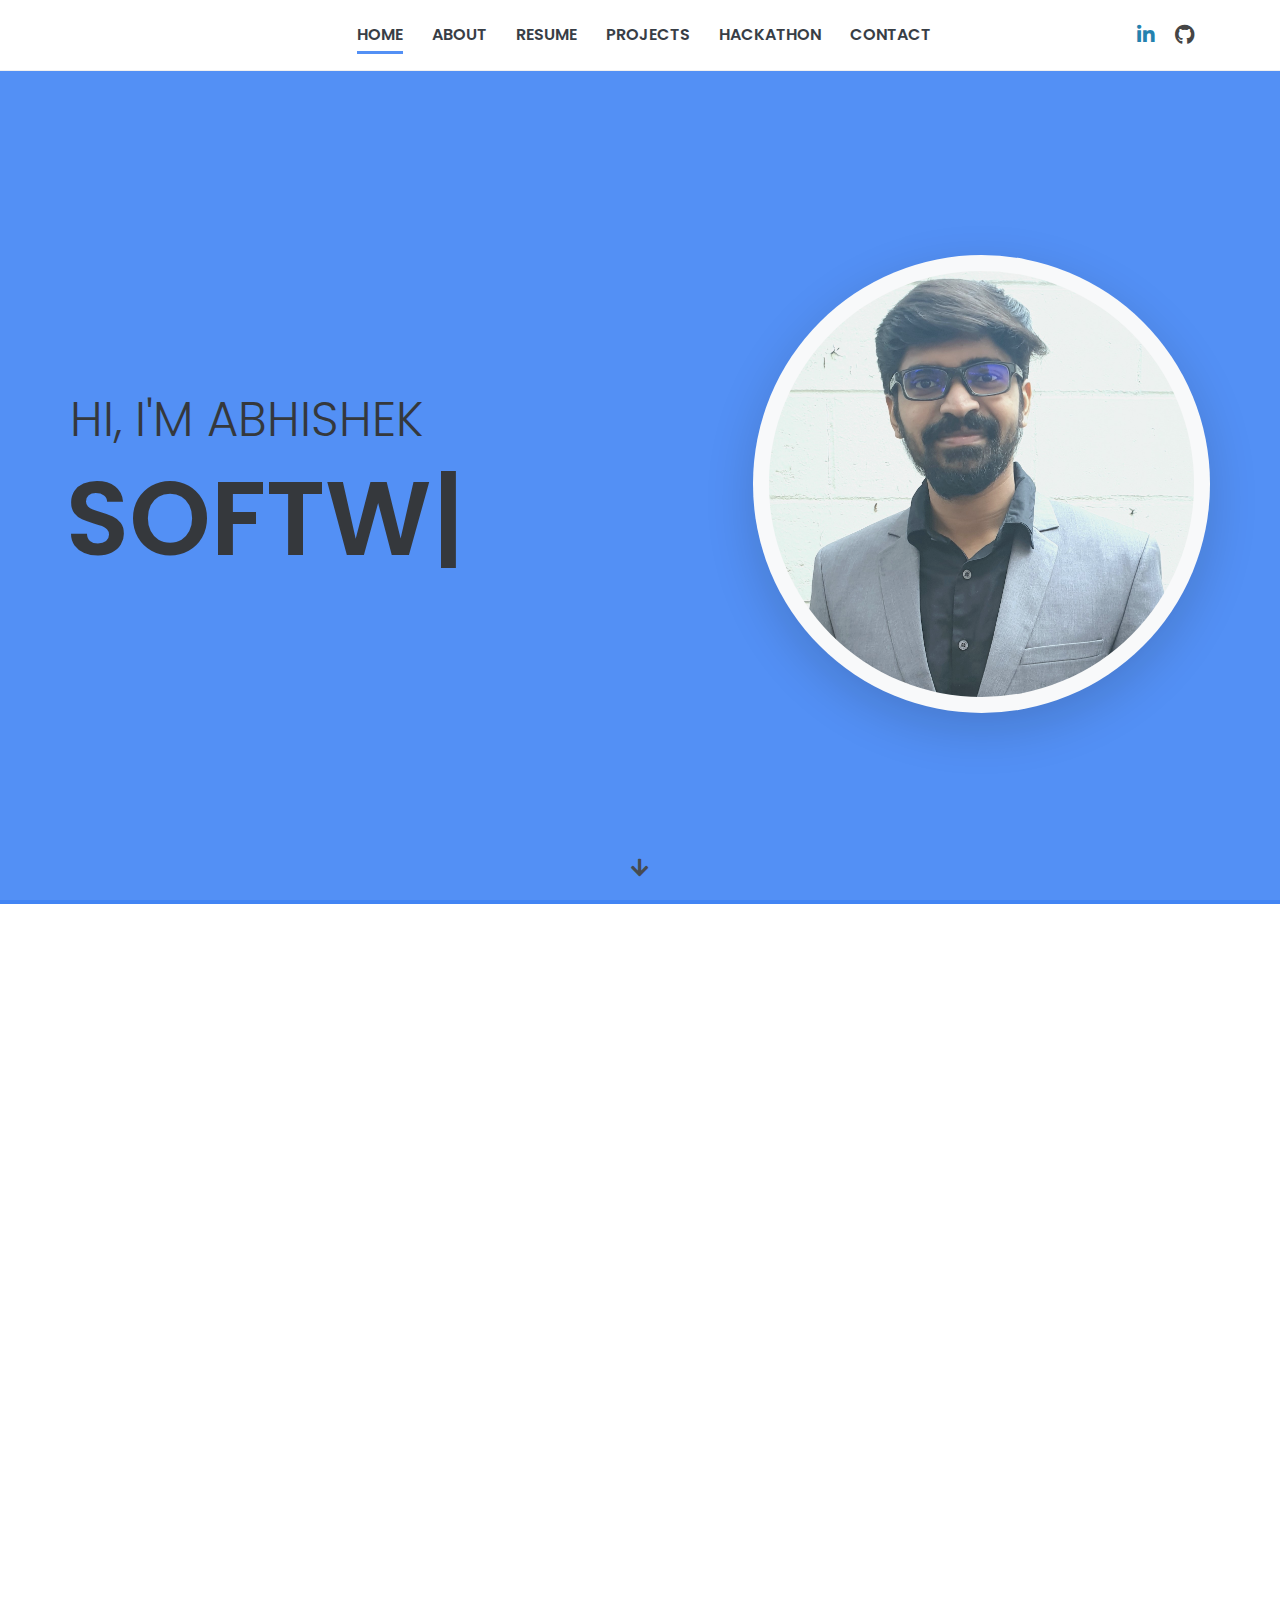
<file: index.html>
<!DOCTYPE html><html lang="en"><head><meta charset="UTF-8" /><meta http-equiv="X-UA-Compatible" content="IE=edge"><meta name="viewport" content="width=device-width, initial-scale=1, minimum-scale=1.0, shrink-to-fit=no"><link rel="apple-touch-icon" sizes="180x180" href="images/favicon/apple-touch-icon.png"><link rel="icon" type="image/png" sizes="32x32" href="images/favicon/favicon-32x32.png"><link rel="icon" type="image/png" sizes="16x16" href="images/favicon/favicon-16x16.png"><link rel="manifest" href="images/favicon/site.webmanifest"><title>Abhishek Vishwanath</title><meta name="description" content="Abhishek Vishwanath portfolio site"><meta name="author" content="Abhishek Vishwanath"><link rel='stylesheet' href='https://fonts.googleapis.com/css?family=Poppins:100,200,300,400,500,600,700,800,900' type='text/css'><link rel="stylesheet" type="text/css" href="vendor/animate/animate.min.css" /><link rel="stylesheet" type="text/css" href="vendor/bootstrap/css/bootstrap.min.css" /><link rel="stylesheet" type="text/css" href="vendor/font-awesome/css/all.min.css" /><link rel="stylesheet" type="text/css" href="vendor/owl.carousel/assets/owl.carousel.min.css" /><link rel="stylesheet" type="text/css" href="vendor/magnific-popup/magnific-popup.min.css" /><link rel="stylesheet" type="text/css" href="css/stylesheet.css" /><link rel="stylesheet" type="text/css" href="css/color-custom.css" /></head><body data-spy="scroll" data-target=".navbar" data-offset="70"><div class="preloader"><div class="lds-ellipsis"><div></div><div></div><div></div><div></div></div></div><div id="main-wrapper"> <header id="header" class="sticky-top-slide"> <nav class="primary-menu navbar navbar-expand-lg text-uppercase navbar-line-under-text font-weight-600"><div class="container position-relative"><div class="col-auto col-lg-2 d-inline-flex pl-lg-0"></div><div class="col col-lg-8 navbar-accordion px-0"> <button class="navbar-toggler ml-auto" type="button" data-toggle="collapse" data-target="#header-nav"><span></span><span></span><span></span></button><div id="header-nav" class="collapse navbar-collapse justify-content-center"><ul class="navbar-nav"><li class="nav-item"><a class="nav-link smooth-scroll active" href="#home">Home</a></li><li class="nav-item"><a class="nav-link smooth-scroll" href="#about">About</a></li><li class="nav-item"><a class="nav-link smooth-scroll" href="#resume">Resume</a></li><li class="nav-item"><a class="nav-link smooth-scroll" href="#portfolio">Projects</a></li><li class="nav-item"><a class="nav-link smooth-scroll" href="#hackathon">Hackathon</a></li><li class="nav-item"><a class="nav-link smooth-scroll" href="#contact">Contact</a></li></ul></div></div><div class="col-auto col-lg-2 d-flex justify-content-end pl-0 mr-md-n2"><ul class="social-icons social-icons-colored mb-n1"><li class="social-icons-linkedin"><a data-toggle="tooltip" href="https://www.linkedin.com/in/abhishek-vishwanath" target="_blank" title="" data-original-title="Linkedin"><i class="fab fa-linkedin-in"></i></a></li><li class="social-icons-github"><a data-toggle="tooltip" href="https://github.com/V-Abhishek" target="_blank" title="" data-original-title="GitHub"><i class="fab fa-github"></i></a></li></ul></div></div> </nav> </header><div id="content" role="main"> <section id="home" class="bg-primary d-flex fullscreen-with-header position-relative"><div class="container my-auto py-5 py-lg-0"><div class="row py-4"><div class="col-lg-7 text-center text-lg-left align-self-center order-1 order-lg-0"><h1 class="text-12 font-weight-300 mb-0 text-uppercase">Hi, I'm Abhishek</h1><div class="typed-strings"><p>Software Engineer</p><p>Full Stack Developer</p><p>Cloud Engineer</p><p>Cloud Engineer</p><p>RPA Developer</p></div><h2 class="text-21 font-weight-600 text-uppercase mb-0 ml-n1"><span class="typed"></span></h2></div><div class="col-lg-5 text-center align-self-center mb-4 mb-lg-0 order-0 order-lg-1"><div class="bg-light rounded-pill d-inline-block p-3 shadow-lg wow zoomIn"> <img class="img-fluid rounded-pill d-block" src="images/web-developer.jpg" title="I'm Abhishek" alt=""></div></div></div></div> <a href="#about" class="scroll-down-arrow text-dark smooth-scroll"><span class="animated"><i class="fas fa-arrow-down"></i></span></a> </section> <section id="about" class="section"><div class="container"><p class="text-center mb-2 wow fadeInUp"><span class="bg-primary text-dark px-2">About Me</span></p><h2 class="text-10 font-weight-600 text-center mb-5 wow fadeInUp">Know Me More</h2><div class="mt-5"><div class="row"><div class="col-lg-8 text-center text-lg-left wow fadeInUp"><h2 class="text-8 font-weight-400 mb-3">Hi, I'm <span class="font-weight-700 border-bottom border-3 border-primary">Abhishek Vishwanath</span></h2><p class="text-5">I’m a passion driven Software Engineer and Automation enthusiast. I love building cost-effective software solutions that empower users to efficiently perform at their roles and add value to their lives.</p><p class="text-5">After graduating with a Bachelor’s degree in Electronics and Communication, I started my career in Information Technology industry with Cognizant Technology Solutions where I had an amazing opportunity to collaborate with brilliant developers and build highly scalable complex web applications. My analytical thinking and strong programming competency have left me with highly satisfied clients and Spot Award. My desire to explore more in Web Technology and Cloud Computing related domains persuaded me to pursue master’s in Information Systems from Northeastern University.</p><p class="text-5">During my six months Co-op at Boehringer Ingelheim, I had a unique opportunity to learn Robotic Process Automation and deliver an end-to-end automation solution that saved the company 2000 hours/year.</p><p class="text-5">My diverse experience in the technology industry and strong academic foundation in computer science have cast me to be a competent software developer capable of delivering end-to-end product solution. However, I consider myself a ‘forever student’, eagerly learning new technology by pushing myself out of my comfort zone.</p><p class="text-5">Aside from my academics, I enjoy traveling and exploring new places, attend virtual tech conferences, participate in Hackathons and, watch movies and sitcoms from a wide array of genres.</p></p> <a href="#contact" class="btn btn-dark rounded-pill smooth-scroll mt-3">Contact Me<span class="text-4 ml-2"><i class="far fa-arrow-alt-circle-down"></i></span></a></div><div class="col-lg-4 wow fadeInUp" data-wow-delay="0.2s"><div class="featured-box style-4"><div class="featured-box-icon text-25 font-weight-500 bg-primary rounded-circle"><span class="wow heartBeat" data-wow-delay="1.3s">3+</span></div><h3 class="text-7 wow rubberBand" data-wow-delay="2s">Years of <span class="font-weight-700">Experience</span></h3></div></div></div></div></div> </section> <section id="resume" class="section"><div class="container"><p class=" text-center mb-2 wow fadeInUp"><span class="bg-primary text-dark px-2">Resume</span></p><h2 class="text-10 font-weight-600 text-center mb-5 wow fadeInUp">A summary of My Resume</h2><div class="row"><div class="col-lg-6 wow fadeInUp"><h2 class="text-7 font-weight-600 mb-4 pb-2">My Education</h2><div class="border-left border-2 border-primary pl-3"><h3 class="text-5">Master of Science in Information Systems</h3><p class="mb-2"><b>Northeastern University</b><br><em>September 2019 - December 2021</em></p><p class="text-muted">Relevant Coursework: Program Structure and Algorithms, Network Structure and Cloud Computing, Web Development Tools and Methods, Data Science Engineering Methods, Database Management and Database Design, Application Engineering and Development, Planning and Management Information Systems, Python.</p><hr class="my-4"><h3 class="text-5">Bachelor of Engineering in Electronics and Communication</h3><p class="mb-2"><b>Visvesvaraya Technological University</b><br><em>June 2011 - June 2015</em></p><p class="text-muted">Relevant Coursework: Microprocessor, Microcontroller, Java, C, C++, Digital Signal Processing, MatLab</p></div></div><div class="col-lg-6 mt-5 mt-lg-0 wow fadeInUp" data-wow-delay="0.2s"><h2 class="text-7 font-weight-600 mb-4 pb-2">My Experience</h2><div class="border-left border-2 border-primary pl-3"><h3 class="text-5">Boehringer Ingelheim</h3><p class="mb-2"><b>Robotic Process Automation Developer Co-op</b><br><em>February 2021 - August 2021</em></p><ul class="list-style-1 text-muted"><li>Designed and developed a UiPath bot to interact with python scripts and document results on Electronic Notebook that eliminated 2000 hours/year of manual work</li><li>Architected a cost-effective RPA solution that eliminated additional license cost and saved 12000 Euros/year</li><li>Pioneered documentation automation solution and paved the way for developing similar bots</li></ul><hr class="my-4"><h3 class="text-5">Cognizant Technology Solutions</h3><p class="mb-2"><b>Associate Software Engineer </b>|<em> April 2019 - August 2019</em></p><p class="mb-2"><b>Programmer Analyst </b>|<em> May 2017 - March 2019</em></p><p class="mb-2"><b>Programmer Analyst Trainee</b>|<em> May 2016 - April 2017</em></p><ul class="list-style-1 text-muted"><li>Examined and devised a complex workflow to automate rolling out of pages and reduced the operation cost by 95%</li><li>Spearheaded the landing of a new project by developing a critical benchmark component that generated performance stats of an industry and visualized it by using D3.js framework</li><li>Trained and directed the content authoring team to deliver 5 deadline-conscious projects</li><li>Analyzed clients’ business requirements and developed over 30 RESTful web services by leveraging Java and Sling framework of Adobe Experience Manager</li><li>Performed a POC in communities Blog and QnA components to check the feasibility for adding widgets to OOTB component and to do server-side customization for the same</li></ul></div></div></div><h2 class="text-7 font-weight-600 mb-4 pb-2 mt-5 wow fadeInUp">My Skills</h2><h2 class="text-5 font-weight-300 wow fadeInUp">Programming Languages</h2><div class="row"><div class="col-md-6 wow fadeInUp"><p class="font-weight-500 text-left mb-2">Java <span class="float-right">86%</span></p><div class="progress progress-sm mb-4"><div class="progress-bar" role="progressbar" style="width: 86%" aria-valuenow="86" aria-valuemin="0" aria-valuemax="100"></div></div></div><div class="col-md-6 wow fadeInUp"><p class="font-weight-500 text-left mb-2">Python <span class="float-right">80%</span></p><div class="progress progress-sm mb-4"><div class="progress-bar" role="progressbar" style="width: 80%" aria-valuenow="80" aria-valuemin="0" aria-valuemax="100"></div></div></div></div> <br><h2 class="text-5 font-weight-300 wow fadeInUp">Web Development</h2><div class="row"><div class="col-md-6 wow fadeInUp"><p class="font-weight-500 text-left mb-2">HTML5, CSS3 <span class="float-right">90%</span></p><div class="progress progress-sm mb-4"><div class="progress-bar" role="progressbar" style="width: 90%" aria-valuenow="90" aria-valuemin="0" aria-valuemax="100"></div></div><p class="font-weight-500 text-left mb-2">JavaScript, JQuery <span class="float-right">86%</span></p><div class="progress progress-sm mb-4"><div class="progress-bar" role="progressbar" style="width: 80%" aria-valuenow="80" aria-valuemin="0" aria-valuemax="100"></div></div></div><div class="col-md-6 wow fadeInUp" data-wow-delay="0.2s"><p class="font-weight-500 text-left mb-2">Node JS <span class="float-right">80%</span></p><div class="progress progress-sm mb-4"><div class="progress-bar" role="progressbar" style="width: 80%" aria-valuenow="80" aria-valuemin="0" aria-valuemax="100"></div></div><p class="font-weight-500 text-left mb-2">Spring Framework, Hibernate <span class="float-right">85%</span></p><div class="progress progress-sm mb-4"><div class="progress-bar" role="progressbar" style="width: 85%" aria-valuenow="85" aria-valuemin="0" aria-valuemax="100"></div></div></div></div> <br><h2 class="text-5 font-weight-300 wow fadeInUp">Databases</h2><div class="row"><div class="col-md-6 wow fadeInUp"><p class="font-weight-500 text-left mb-2">MySQL <span class="float-right">80%</span></p><div class="progress progress-sm mb-4"><div class="progress-bar" role="progressbar" style="width: 80%" aria-valuenow="80" aria-valuemin="0" aria-valuemax="100"></div></div><p class="font-weight-500 text-left mb-2">Microsoft SQL Server <span class="float-right">85%</span></p><div class="progress progress-sm mb-4"><div class="progress-bar" role="progressbar" style="width: 85%" aria-valuenow="85" aria-valuemin="0" aria-valuemax="100"></div></div></div><div class="col-md-6 wow fadeInUp" data-wow-delay="0.2s"><p class="font-weight-500 text-left mb-2">MongoDB <span class="float-right">80%</span></p><div class="progress progress-sm mb-4"><div class="progress-bar" role="progressbar" style="width: 80%" aria-valuenow="80" aria-valuemin="0" aria-valuemax="100"></div></div><p class="font-weight-500 text-left mb-2">Oracle Database <span class="float-right">80%</span></p><div class="progress progress-sm mb-4"><div class="progress-bar" role="progressbar" style="width: 80%" aria-valuenow="80" aria-valuemin="0" aria-valuemax="100"></div></div></div></div> <br><h2 class="text-5 font-weight-300 wow fadeInUp">Robotic Process Automation (RPA)</h2><div class="row"><div class="col-md-6 wow fadeInUp"><p class="font-weight-500 text-left mb-2">UiPath <span class="float-right">80%</span></p><div class="progress progress-sm mb-4"><div class="progress-bar" role="progressbar" style="width: 80%" aria-valuenow="80" aria-valuemin="0" aria-valuemax="100"></div></div></div></div> <br><h2 class="text-5 font-weight-300 wow fadeInUp">Cloud Computing Platforms</h2><h3 class="text-3 font-weight-390 wow fadeInUp">Amazon Web Services (AWS)</h3><div class="row"><div class="col-md-6 wow fadeInUp"><p class="font-weight-500 text-left mb-2">EC2 <span class="float-right">82%</span></p><div class="progress progress-sm mb-4"><div class="progress-bar" role="progressbar" style="width: 82%" aria-valuenow="82" aria-valuemin="0" aria-valuemax="100"></div></div><p class="font-weight-500 text-left mb-2">RDS <span class="float-right">80%</span></p><div class="progress progress-sm mb-4"><div class="progress-bar" role="progressbar" style="width: 80%" aria-valuenow="80" aria-valuemin="0" aria-valuemax="100"></div></div><p class="font-weight-500 text-left mb-2">Route 53 <span class="float-right">80%</span></p><div class="progress progress-sm mb-4"><div class="progress-bar" role="progressbar" style="width: 80%" aria-valuenow="80" aria-valuemin="0" aria-valuemax="100"></div></div></div><div class="col-md-6 wow fadeInUp"><p class="font-weight-500 text-left mb-2">S3 <span class="float-right">82%</span></p><div class="progress progress-sm mb-4"><div class="progress-bar" role="progressbar" style="width: 82%" aria-valuenow="82" aria-valuemin="0" aria-valuemax="100"></div></div><p class="font-weight-500 text-left mb-2">Autoscaling, ELB, CodeDeploy<span class="float-right">83%</span></p><div class="progress progress-sm mb-4"><div class="progress-bar" role="progressbar" style="width: 83%" aria-valuenow="83" aria-valuemin="0" aria-valuemax="100"></div></div><p class="font-weight-500 text-left mb-2">AWS Lambda<span class="float-right">80%</span></p><div class="progress progress-sm mb-4"><div class="progress-bar" role="progressbar" style="width: 80%" aria-valuenow="80" aria-valuemin="0" aria-valuemax="100"></div></div></div></div><h3 class="text-3 font-weight-390 wow fadeInUp">Heroku</h3><div class="row"><div class="col-md-6 wow fadeInUp"><p class="font-weight-500 text-left mb-2">Heroku <span class="float-right">75%</span></p><div class="progress progress-sm mb-4"><div class="progress-bar" role="progressbar" style="width: 75%" aria-valuenow="75" aria-valuemin="0" aria-valuemax="100"></div></div></div></div> <br><h2 class="text-5 font-weight-300 wow fadeInUp">Content Management System</h2><div class="row"><div class="col-md-6 wow fadeInUp"><p class="font-weight-500 text-left mb-2">Adobe Experience Manager (AEM) <span class="float-right">87%</span></p><div class="progress progress-sm mb-4"><div class="progress-bar" role="progressbar" style="width: 87%" aria-valuenow="87" aria-valuemin="0" aria-valuemax="100"></div></div></div></div> <br><h2 class="text-5 font-weight-300 wow fadeInUp">Continous Integration, Infrastructure as Code, Golden Image Builder</h2><div class="row"><div class="col-md-6 wow fadeInUp"><p class="font-weight-500 text-left mb-2">CircleCI <span class="float-right">82%</span></p><div class="progress progress-sm mb-4"><div class="progress-bar" role="progressbar" style="width: 82%" aria-valuenow="82" aria-valuemin="0" aria-valuemax="100"></div></div><p class="font-weight-500 text-left mb-2">Packer by Hashicorp<span class="float-right">80%</span></p><div class="progress progress-sm mb-4"><div class="progress-bar" role="progressbar" style="width: 80%" aria-valuenow="80" aria-valuemin="0" aria-valuemax="100"></div></div></div><div class="col-md-6 wow fadeInUp"><p class="font-weight-500 text-left mb-2">Terraform <span class="float-right">85%</span></p><div class="progress progress-sm mb-4"><div class="progress-bar" role="progressbar" style="width: 85%" aria-valuenow="85" aria-valuemin="0" aria-valuemax="100"></div></div></div></div> <br><h2 class="text-5 font-weight-300 wow fadeInUp">Version Control</h2><div class="row"><div class="col-md-6 wow fadeInUp"><p class="font-weight-500 text-left mb-2">GitHub <span class="float-right">86%</span></p><div class="progress progress-sm mb-4"><div class="progress-bar" role="progressbar" style="width: 86%" aria-valuenow="86" aria-valuemin="0" aria-valuemax="100"></div></div></div><div class="col-md-6 wow fadeInUp"><p class="font-weight-500 text-left mb-2">Bitbucket <span class="float-right">85%</span></p><div class="progress progress-sm mb-4"><div class="progress-bar" role="progressbar" style="width: 85%" aria-valuenow="85" aria-valuemin="0" aria-valuemax="100"></div></div></div></div> <br><h2 class="text-5 font-weight-300 wow fadeInUp">Testing Tools</h2><div class="row"><div class="col-md-6 wow fadeInUp"><p class="font-weight-500 text-left mb-2">JUnit <span class="float-right">80%</span></p><div class="progress progress-sm mb-4"><div class="progress-bar" role="progressbar" style="width: 80%" aria-valuenow="80" aria-valuemin="0" aria-valuemax="100"></div></div><p class="font-weight-500 text-left mb-2">Apache JMeter <span class="float-right">82%</span></p><div class="progress progress-sm mb-4"><div class="progress-bar" role="progressbar" style="width: 82%" aria-valuenow="82" aria-valuemin="0" aria-valuemax="100"></div></div></div><div class="col-md-6 wow fadeInUp" data-wow-delay="0.2s"><p class="font-weight-500 text-left mb-2">Mockito <span class="float-right">78%</span></p><div class="progress progress-sm mb-4"><div class="progress-bar" role="progressbar" style="width: 78%" aria-valuenow="78" aria-valuemin="0" aria-valuemax="100"></div></div></div></div> <br><h2 class="text-5 font-weight-300 wow fadeInUp">Operating system</h2><div class="row"><div class="col-md-6 wow fadeInUp"><p class="font-weight-500 text-left mb-2">Windows <span class="float-right">86%</span></p><div class="progress progress-sm mb-4"><div class="progress-bar" role="progressbar" style="width: 80%" aria-valuenow="86" aria-valuemin="0" aria-valuemax="100"></div></div><p class="font-weight-500 text-left mb-2">Mac <span class="float-right">82%</span></p><div class="progress progress-sm mb-4"><div class="progress-bar" role="progressbar" style="width: 82%" aria-valuenow="82" aria-valuemin="0" aria-valuemax="100"></div></div></div><div class="col-md-6 wow fadeInUp" data-wow-delay="0.2s"><p class="font-weight-500 text-left mb-2">Ubuntu <span class="float-right">80%</span></p><div class="progress progress-sm mb-4"><div class="progress-bar" role="progressbar" style="width: 80%" aria-valuenow="80" aria-valuemin="0" aria-valuemax="100"></div></div></div></div><p class="text-center mt-5 wow fadeInUp"><a href="https://github.com/V-Abhishek/v-abhishek.github.io/raw/main/resume/Abhishek%20Vishwanath%20Resume.pdf" target="_blank" class="btn btn-outline-dark shadow-none rounded-0">Download Resume</a></p></div> </section> <section id="portfolio" class="section bg-light"><div class="container"><p class=" text-center mb-2 wow fadeInUp"><span class="bg-primary text-dark px-2">Projects</span></p><h2 class="text-10 font-weight-600 text-center mb-5 wow fadeInUp">Some of my most recent projects</h2><ul class="portfolio-menu nav nav-tabs font-weight-600 justify-content-left justify-content-md-center border-bottom-0 mb-4 wow fadeInUp"><li class="nav-item"> <a data-filter="*" class="nav-link rounded-0 active" href="">All</a></li><li class="nav-item"> <a data-filter=".webapp" href="" class="nav-link rounded-0">Web Applications</a></li><li class="nav-item"> <a data-filter=".cloud" href="" class="nav-link rounded-0">Cloud Applications</a></li><li class="nav-item"> <a data-filter=".desktop" href="" class="nav-link rounded-0">Desktop Application</a></li><li class="nav-item"> <a data-filter=".data" href="" class="nav-link rounded-0">Data Related Projects</a></li></ul><div class="portfolio wow fadeInUp"><div class="row portfolio-filter"><div class="col-sm-6 col-lg-4 webapp cloud"><div class="portfolio-box my-3"><div class="portfolio-img"> <img class="img-fluid d-block" src="images/projects/Campworld/Home.PNG" alt=""><div class="portfolio-overlay"> <a class="popup-ajax stretched-link" href="ajax/camp-world-cloud.html"></a><div class="portfolio-overlay-details"><p class="text-primary text-8"><i class="fas fa-file-alt"></i></p><h5 class="text-white text-5">Camp World</h5> <span class="text-light">Web Application</span></div></div></div></div></div><div class="col-sm-6 col-lg-4 webapp"><div class="portfolio-box my-3"><div class="portfolio-img"> <img class="img-fluid d-block" src="images/projects/OTA/home.jpg" alt=""><div class="portfolio-overlay"> <a class="popup-ajax stretched-link" href="ajax/ota-webapp.html"></a><div class="portfolio-overlay-details"><p class="text-primary text-8"><i class="fas fa-file-alt"></i></p><h5 class="text-white text-5">Online Travel Agency (OTA)</h5> <span class="text-light">Web Application</span></div></div></div></div></div><div class="col-sm-6 col-lg-4 webapp"><div class="portfolio-box my-3"><div class="portfolio-img"> <img class="img-fluid d-block" src="images/projects/Sblog/home.jpg" alt=""><div class="portfolio-overlay"> <a class="popup-ajax stretched-link" href="ajax/sblog-webapp.html"></a><div class="portfolio-overlay-details"><p class="text-primary text-8"><i class="fas fa-file-alt"></i></p><h5 class="text-white text-5">Sblog</h5> <span class="text-light">Web Application</span></div></div></div></div></div><div class="col-sm-6 col-lg-4 cloud"><div class="portfolio-box my-3"><div class="portfolio-img"> <img class="img-fluid d-block" src="images/projects/Bookstore/IaaC.png" alt=""><div class="portfolio-overlay"> <a class="popup-ajax stretched-link" href="ajax/bookstore-cloud.html"></a><div class="portfolio-overlay-details"><p class="text-primary text-8"><i class="fas fa-file-alt"></i></p><h5 class="text-white text-5">Online Bookstore</h5> <span class="text-light">Cloud Application</span></div></div></div></div></div><div class="col-sm-6 col-lg-4 desktop"><div class="portfolio-box my-3"><div class="portfolio-img"> <img class="img-fluid d-block" src="images/projects/CodeForCause/Home.png" alt=""><div class="portfolio-overlay"> <a class="popup-ajax stretched-link" href="ajax/code-for-cause-desktop.html"></a><div class="portfolio-overlay-details"><p class="text-primary text-8"><i class="fas fa-file-alt"></i></p><h5 class="text-white text-5">Code for Cause</h5> <span class="text-light">Desktop Application</span></div></div></div></div></div><div class="col-sm-6 col-lg-4 data" data-wow-delay="0.2s"><div class="portfolio-box my-3"><div class="portfolio-img"> <img class="img-fluid d-block" src="images/projects/Healthcare/project-theme.png" alt=""><div class="portfolio-overlay"> <a class="popup-ajax stretched-link" href="ajax/healthcare-management-data.html"></a><div class="portfolio-overlay-details"><p class="text-primary text-8"><i class="fas fa-file-alt"></i></p><h5 class="text-white text-5">Healthcare Management System</h5> <span class="text-light">Database Design and Management</span></div></div></div></div></div><div class="col-sm-6 col-lg-4 data" data-wow-delay="0.2s"><div class="portfolio-box my-3"><div class="portfolio-img"> <img class="img-fluid d-block" src="images/projects/CreditRisk/Loan.png" alt=""><div class="portfolio-overlay"> <a class="popup-ajax stretched-link" href="ajax/credit-risk-data.html"></a><div class="portfolio-overlay-details"><p class="text-primary text-8"><i class="fas fa-file-alt"></i></p><h5 class="text-white text-5">Credit Risk</h5> <span class="text-light">Data Science</span></div></div></div></div></div></div></div></div> </section> <section id="hackathon" class="section"><div class="container"><p class=" text-center mb-2 wow fadeInUp"><span class="bg-primary text-dark px-2">Hackathon</span></p><h2 class="text-10 font-weight-600 text-center mb-5 wow fadeInUp">Recent hackathon participation</h2><div class="portfolio wow fadeInUp"><div class="row portfolio-filter"><div class="col-sm-6 col-lg-4" data-wow-delay="0.3s"><div class="portfolio-box my-3"><div class="portfolio-img"> <img class="img-fluid d-block" src="/images/projects/Hackathon/servicenow.PNG" alt="servicenowhackathon"><div class="portfolio-overlay"> <a class="popup-ajax stretched-link" href="ajax/servicenow-hackathon.html"></a><div class="portfolio-overlay-details"><p class="text-primary text-8"><i class="fas fa-file-alt"></i></p><h5 class="text-white text-5">ServiceNow and Accenture Hackathon</h5></div></div></div></div></div></div></div></div> </section> <section><div class="hero-wrap"><div class="hero-mask opacity-8 bg-dark"></div><div class="hero-bg parallax" style="background-image:url('images/intro-bg-2.jpg');"></div><div class="hero-content section"><div class="container text-center py-5 wow fadeInUp"><h2 class="text-10 font-weight-600 text-white mb-5">Would you like to have a conversation?</h2> <a href="#contact" class="btn btn-primary rounded-pill smooth-scroll wow rubberBand" data-wow-delay="1s">Contact Me!</a></div></div></div> </section> <section id="contact" class="section bg-primary"><div class="container"><div class="row"><div class="col-lg-5 text-center text-lg-left wow fadeInUp"><h2 class="text-10 font-weight-600 mb-4">Let's get in touch</h2><h3 class="text-5 font-weight-600">Call:</h3><p class="text-4">(+1) 813-585-8216</p><ul class="social-icons social-icons-lg justify-content-center justify-content-lg-start ml-lg-n2 mt-5"><li class="social-icons-linkedin"><a data-toggle="tooltip" href="https://www.linkedin.com/in/abhishek-vishwanath" target="_blank" title="" data-original-title="Linkedin"><i class="fab fa-linkedin-in"></i></a></li><li class="social-icons-github"><a data-toggle="tooltip" href="https://github.com/V-Abhishek" target="_blank" title="" data-original-title="GitHub"><i class="fab fa-github"></i></a></li><li class="social-icons-email"><a data-toggle="tooltip" href="mailto:chayan.s.abhishek@gmail.com" target="_blank" title="" data-original-title="Email"><i class="fas fa-envelope"></i></a></li></ul></div></div></div> </section></div> <footer id="footer" class="section bg-dark text-white"><div class="container"><div class="row"><div class="col-lg-6 text-center text-lg-left wow fadeInUp"><p class="mb-2 mb-lg-0">Copyright © 2021 <a class="btn-link font-weight-600" href="#">Abhishek Vishwanath</a>. All Rights Reserved.</p></div></div></div> </footer></div> <a id="back-to-top" class="rounded-circle" data-toggle="tooltip" title="Back to Top" href="javascript:void(0)"><i class="fas fa-arrow-up"></i></a> <script src="vendor/jquery/jquery.min.js"></script> <script src="vendor/bootstrap/js/bootstrap.bundle.min.js"></script> <script src="vendor/jquery.easing/jquery.easing.min.js"></script> <script src="vendor/jquery.appear/jquery.appear.min.js"></script> <script src="vendor/wow/wow.min.js"></script> <script src="vendor/imagesloaded/imagesloaded.pkgd.min.js"></script> <script src="vendor/typed/typed.min.js"></script> <script src="vendor/parallaxie/parallaxie.min.js"></script> <script src="vendor/owl.carousel/owl.carousel.min.js"></script> <script src="vendor/isotope/isotope.pkgd.min.js"></script> <script src="vendor/magnific-popup/jquery.magnific-popup.min.js"></script> <script src="js/theme.js"></script> </body></html>
</file>
<file: css/stylesheet.css>
body, html {
  height: 100%;
}

body {
  background: #dddddd;
  font-family: "Poppins", sans-serif;
}

/*-------- Preloader --------*/
.preloader {
  position: fixed;
  width: 100%;
  height: 100%;
  z-index: 999999999 !important;
  background-color: #fff;
  top: 0;
  left: 0;
  right: 0;
  bottom: 0;
}
.preloader .lds-ellipsis {
  display: inline-block;
  position: absolute;
  width: 80px;
  height: 80px;
  margin-top: -40px;
  margin-left: -40px;
  top: 50%;
  left: 50%;
}
.preloader .lds-ellipsis div {
  position: absolute;
  top: 33px;
  width: 13px;
  height: 13px;
  border-radius: 50%;
  background: #000;
  animation-timing-function: cubic-bezier(0, 1, 1, 0);
}
.preloader .lds-ellipsis div:nth-child(1) {
  left: 8px;
  animation: lds-ellipsis1 0.6s infinite;
}
.preloader .lds-ellipsis div:nth-child(2) {
  left: 8px;
  animation: lds-ellipsis2 0.6s infinite;
}
.preloader .lds-ellipsis div:nth-child(3) {
  left: 32px;
  animation: lds-ellipsis2 0.6s infinite;
}
.preloader .lds-ellipsis div:nth-child(4) {
  left: 56px;
  animation: lds-ellipsis3 0.6s infinite;
}

.preloader.preloader-dark {
  background-color: #000;
}

.preloader.preloader-dark .lds-ellipsis div {
  background-color: #fff;
}

@keyframes lds-ellipsis1 {
  0% {
    transform: scale(0);
  }
  100% {
    transform: scale(1);
  }
}
@keyframes lds-ellipsis3 {
  0% {
    transform: scale(1);
  }
  100% {
    transform: scale(0);
  }
}
@keyframes lds-ellipsis2 {
  0% {
    transform: translate(0, 0);
  }
  100% {
    transform: translate(24px, 0);
  }
}
/*--- Preloader Magnific Popup ----*/
.mfp-container .preloader {
  background: transparent;
}
.mfp-container .preloader .lds-ellipsis div {
  background: #fff;
}

::selection {
  background: #f5df4e;
  color: #fff;
  text-shadow: none;
}

form {
  padding: 0;
  margin: 0;
  display: inline;
}

img {
  vertical-align: inherit;
}

a, a:focus {
  color: #f5df4e;
  -webkit-transition: all 0.2s ease;
  transition: all 0.2s ease;
}

a:hover, a:active {
  color: #f3d92c;
  text-decoration: none;
  -webkit-transition: all 0.2s ease;
  transition: all 0.2s ease;
}

a:focus, a:active,
.btn.active.focus,
.btn.active:focus,
.btn.focus,
.btn:active.focus,
.btn:active:focus,
.btn:focus,
button:focus,
button:active {
  outline: none;
}

p {
  line-height: 1.8;
}

blockquote {
  border-left: 5px solid #eee;
  padding: 10px 20px;
}

iframe {
  border: 0 !important;
}

h1, h2, h3, h4, h5, h6 {
  font-family: "Poppins", sans-serif;
}


.shadow-md {
  -webkit-box-shadow: 0px 0px 50px -35px rgba(0, 0, 0, 0.4) !important;
  box-shadow: 0px 0px 50px -35px rgba(0, 0, 0, 0.4) !important;
}

/* Border Radius */
.rounded-lg {
  border-radius: 0.6rem !important;
}

.rounded-top-0 {
  border-top-left-radius: 0px !important;
  border-top-right-radius: 0px !important;
}

.rounded-bottom-0 {
  border-bottom-left-radius: 0px !important;
  border-bottom-right-radius: 0px !important;
}

.rounded-left-0 {
  border-top-left-radius: 0px !important;
  border-bottom-left-radius: 0px !important;
}

.rounded-right-0 {
  border-top-right-radius: 0px !important;
  border-bottom-right-radius: 0px !important;
}

/* Border Size */
.border-1 {
  border-width: 1px !important;
}

.border-2 {
  border-width: 2px !important;
}

.border-3 {
  border-width: 3px !important;
}

.border-4 {
  border-width: 4px !important;
}

.border-5 {
  border-width: 5px !important;
}

/* Text Size */
.text-0 {
  font-size: 11px !important;
  font-size: 0.6875rem !important;
}

.text-1 {
  font-size: 12px !important;
  font-size: 0.75rem !important;
}

.text-2 {
  font-size: 14px !important;
  font-size: 0.875rem !important;
}

.text-3 {
  font-size: 16px !important;
  font-size: 1rem !important;
}

.text-4 {
  font-size: 18px !important;
  font-size: 1.125rem !important;
}

.text-5 {
  font-size: 21px !important;
  font-size: 1.3125rem !important;
}

.text-6 {
  font-size: 24px !important;
  font-size: 1.50rem !important;
}

.text-7 {
  font-size: 28px !important;
  font-size: 1.75rem !important;
}

.text-8 {
  font-size: 32px !important;
  font-size: 2rem !important;
}

.text-9 {
  font-size: 36px !important;
  font-size: 2.25rem !important;
}

.text-10 {
  font-size: 40px !important;
  font-size: 2.50rem !important;
}

.text-11 {
  font-size: 2.75rem !important;
}
@media (max-width: 1200px) {
  .text-11 {
    font-size: calc(1.4rem + 1.8vw)  !important;
  }
}

.text-12 {
  font-size: 3rem !important;
}
@media (max-width: 1200px) {
  .text-12 {
    font-size: calc(1.425rem + 2.1vw)  !important;
  }
}

.text-13 {
  font-size: 3.25rem !important;
}
@media (max-width: 1200px) {
  .text-13 {
    font-size: calc(1.45rem + 2.4vw)  !important;
  }
}

.text-14 {
  font-size: 3.5rem !important;
}
@media (max-width: 1200px) {
  .text-14 {
    font-size: calc(1.475rem + 2.7vw)  !important;
  }
}

.text-15 {
  font-size: 3.75rem !important;
}
@media (max-width: 1200px) {
  .text-15 {
    font-size: calc(1.5rem + 3vw)  !important;
  }
}

.text-16 {
  font-size: 4rem !important;
}
@media (max-width: 1200px) {
  .text-16 {
    font-size: calc(1.525rem + 3.3vw)  !important;
  }
}

.text-17 {
  font-size: 4.5rem !important;
}
@media (max-width: 1200px) {
  .text-17 {
    font-size: calc(1.575rem + 3.9vw)  !important;
  }
}

.text-18 {
  font-size: 5rem !important;
}
@media (max-width: 1200px) {
  .text-18 {
    font-size: calc(1.625rem + 4.5vw)  !important;
  }
}

.text-19 {
  font-size: 5.25rem !important;
}
@media (max-width: 1200px) {
  .text-19 {
    font-size: calc(1.65rem + 4.8vw)  !important;
  }
}

.text-20 {
  font-size: 5.75rem !important;
}
@media (max-width: 1200px) {
  .text-20 {
    font-size: calc(1.7rem + 5.4vw)  !important;
  }
}

.text-21 {
  font-size: 6.5rem !important;
}
@media (max-width: 1200px) {
  .text-21 {
    font-size: calc(1.775rem + 6.3vw)  !important;
  }
}

.text-22 {
  font-size: 7rem !important;
}
@media (max-width: 1200px) {
  .text-22 {
    font-size: calc(1.825rem + 6.9vw)  !important;
  }
}

.text-23 {
  font-size: 7.75rem !important;
}
@media (max-width: 1200px) {
  .text-23 {
    font-size: calc(1.9rem + 7.8vw)  !important;
  }
}

.text-24 {
  font-size: 8.25rem !important;
}
@media (max-width: 1200px) {
  .text-24 {
    font-size: calc(1.95rem + 8.4vw)  !important;
  }
}

.text-25 {
  font-size: 9rem !important;
}
@media (max-width: 1200px) {
  .text-25 {
    font-size: calc(2.025rem + 9.3vw)  !important;
  }
}

.text-11, .text-12, .text-13, .text-14, .text-15, .text-16, .text-17, .text-18, .text-19, .text-20, .text-21, .text-22, .text-23, .text-24, .text-25 {
  line-height: 1.3;
}

/* Line height */
.line-height-07 {
  line-height: 0.7 !important;
}

.line-height-1 {
  line-height: 1 !important;
}

.line-height-2 {
  line-height: 1.2 !important;
}

.line-height-3 {
  line-height: 1.4 !important;
}

.line-height-4 {
  line-height: 1.6 !important;
}

.line-height-5 {
  line-height: 1.8 !important;
}

/* Font Weight */
.font-weight-100 {
  font-weight: 100 !important;
}

.font-weight-200 {
  font-weight: 200 !important;
}

.font-weight-300 {
  font-weight: 300 !important;
}

.font-weight-400 {
  font-weight: 400 !important;
}

.font-weight-500 {
  font-weight: 500 !important;
}

.font-weight-600 {
  font-weight: 600 !important;
}

.font-weight-700 {
  font-weight: 700 !important;
}

.font-weight-800 {
  font-weight: 800 !important;
}

.font-weight-900 {
  font-weight: 900 !important;
}

/* Opacity */
.opacity-0 {
  opacity: 0;
}

.opacity-1 {
  opacity: 0.1;
}

.opacity-2 {
  opacity: 0.2;
}

.opacity-3 {
  opacity: 0.3;
}

.opacity-4 {
  opacity: 0.4;
}

.opacity-5 {
  opacity: 0.5;
}

.opacity-6 {
  opacity: 0.6;
}

.opacity-7 {
  opacity: 0.7;
}

.opacity-8 {
  opacity: 0.8;
}

.opacity-9 {
  opacity: 0.9;
}

.opacity-10 {
  opacity: 1;
}

/* Background light */
.bg-light-1 {
  background-color: #e9ecef !important;
}

.bg-light-2 {
  background-color: #dee2e6 !important;
}

.bg-light-3 {
  background-color: #ced4da !important;
}

.bg-light-4 {
  background-color: #adb5bd !important;
}

/* Background Dark */
.bg-dark {
  background-color: #111418 !important;
}

.bg-dark-1 {
  background-color: #212529 !important;
}

.bg-dark-2 {
  background-color: #343a40 !important;
}

.bg-dark-3 {
  background-color: #495057 !important;
}

.bg-dark-4 {
  background-color: #6c757d !important;
}

/* Progress Bar */
.progress-sm {
  height: 0.5rem !important;
}

.progress-lg {
  height: 1.5rem !important;
}

hr {
  border-top: 1px solid rgba(16, 85, 96, 0.1);
}

#main-wrapper {
  background: #fff;
}

.box #main-wrapper {
  max-width: 1200px;
  margin: 0 auto;
  -webkit-box-shadow: 0px 0px 10px rgba(0, 0, 0, 0.1);
  box-shadow: 0px 0px 10px rgba(0, 0, 0, 0.1);
}

.section {
  position: relative;
  padding: 6.5rem 0;
  overflow: hidden;
}

@media (max-width: 767.98px) {
  .section {
    padding: 3.5rem 0;
  }
}
@media (min-width: 1200px) {
  .container {
    max-width: 1170px !important;
  }
}
/*== Fullscreen Height ==*/
.fullscreen {
  min-height: 100vh !important;
}

/*== Fullscreen Height ==*/
.fullscreen-with-header {
  min-height: calc(100vh - 67px) !important;
}

/*== Scroll Down Arrow ==*/
.scroll-down-arrow {
  position: absolute;
  z-index: 3;
  bottom: 20px;
  left: 50%;
  margin-left: -16px;
  width: 32px;
  height: 32px;
  line-height: 32px;
  font-size: 20px;
  text-align: center;
  color: #fff;
}
.scroll-down-arrow .animated {
  position: relative;
  animation: fadeInDown 1.5s infinite;
  -webkit-animation: fadeInDown 1.5s infinite;
  -moz-animation: fadeInDown 1.5s infinite;
  -o-animation: fadeInDown 1.5s infinite;
}

@keyframes fadeInDown {
  0% {
    top: -25px;
    opacity: 0;
  }
  100% {
    top: 10px;
    opacity: 1;
  }
}
/*== Heading Separator Line ==*/
.heading-separator-line {
  width: 80px;
}

/*== box Framed ==*/
@media (min-width: 992px) {
  .box-framed .dark.frame-top,
  .box-framed .dark.frame-bottom,
  .box-framed .dark.frame-left,
  .box-framed .dark.frame-right {
    background: #000;
  }

  .box-framed .frame-top, .box-framed .frame-bottom, .box-framed .frame-left, .box-framed .frame-right {
    position: fixed;
    top: 0;
    left: 0;
    background: #f0f0f0;
    z-index: 1051;
  }
  .box-framed .dark .frame-top, .box-framed .dark .frame-bottom, .box-framed .dark .frame-left, .box-framed .dark .frame-right {
    background: #000;
  }
  .box-framed .frame-left {
    bottom: 0;
    width: 20px;
  }
  .box-framed .frame-right {
    bottom: 0;
    width: 20px;
    left: auto;
    right: 0;
  }
  .box-framed .frame-top {
    right: 0;
    height: 20px;
  }
  .box-framed .frame-bottom {
    right: 0;
    height: 20px;
    top: auto;
    bottom: 0;
  }
  .box-framed #main-wrapper {
    margin-bottom: 20px;
    margin-left: 20px;
    margin-right: 20px;
  }
  .box-framed #header .primary-menu.bg-transparent {
    top: 20px;
  }
  .box-framed #header .container, .box-framed #header .container-fluid {
    padding-left: 45px;
    padding-right: 45px;
  }
  .box-framed #back-to-top {
    bottom: 30px;
    right: 30px;
  }
  .box-framed .scroll-down-arrow {
    bottom: 30px;
  }
  .box-framed .modal-dialog {
    margin: 3.2rem auto;
  }
  .box-framed #styles-switcher {
    margin-left: 20px;
  }
}

#header {
  -webkit-transition: all 0.5s ease;
  transition: all 0.5s ease;
}
#header .navbar {
  padding: 0px;
}
#header .logo {
  -webkit-box-align: center;
  -ms-flex-align: center;
  align-items: center;
  display: -webkit-box;
  display: -ms-flexbox;
  display: flex;
  -ms-flex-item-align: stretch;
  align-self: stretch;
}

/*=== 4.1 Navigation ===*/
.navbar-light .navbar-nav .active > .nav-link {
  color: #0c2f55;
}
.navbar-light .navbar-nav .nav-link.active, .navbar-light .navbar-nav .nav-link.show {
  color: #0c2f55;
}
.navbar-light .navbar-nav .show > .nav-link {
  color: #0c2f55;
}

.primary-menu {
  display: -webkit-box !important;
  display: -ms-flexbox !important;
  display: flex !important;
  height: auto !important;
  -webkit-box-ordinal-group: 0;
  -ms-flex-item-align: stretch;
  align-self: stretch;
  background: #fff;
  border-bottom: 1px solid #efefef;
}
.primary-menu.bg-transparent {
  position: absolute;
  z-index: 999;
  top: 0;
  left: 0;
  width: 100%;
  box-shadow: none;
  border-bottom: 1px solid rgba(250, 250, 250, 0.3);
}
.primary-menu.sticky-on {
  position: fixed;
  top: 0;
  width: 100%;
  z-index: 1020;
  left: 0;
  -webkit-box-shadow: 0px 0px 10px rgba(0, 0, 0, 0.05);
  box-shadow: 0px 0px 10px rgba(0, 0, 0, 0.05);
  -webkit-animation: slide-down 0.7s;
  -moz-animation: slide-down 0.7s;
  animation: slide-down 0.7s;
}
@-webkit-keyframes slide-down {
  0% {
    opacity: 0;
    transform: translateY(-100%);
  }
  100% {
    opacity: 1;
    transform: translateY(0);
  }
}
@-moz-keyframes slide-down {
  0% {
    opacity: 0;
    transform: translateY(-100%);
  }
  100% {
    opacity: 1;
    transform: translateY(0);
  }
}
@keyframes slide-down {
  0% {
    opacity: 0;
    transform: translateY(-100%);
  }
  100% {
    opacity: 1;
    transform: translateY(0);
  }
}
.primary-menu.sticky-on .none-on-sticky {
  display: none !important;
}
.primary-menu ul.navbar-nav > li {
  display: -webkit-box;
  display: -ms-flexbox;
  display: flex;
  height: 100%;
}
.primary-menu ul.navbar-nav > li + li {
  margin-left: 2px;
}
.primary-menu ul.navbar-nav > li a {
  display: -webkit-box;
  display: -ms-flexbox;
  display: flex;
  -webkit-box-align: center;
  -ms-flex-align: center;
  align-items: center;
}
.primary-menu ul.navbar-nav > li > a:not(.btn) {
  height: 70px;
  padding: 0px 0.85em;
  color: #252b33;
  -webkit-transition: all 0.2s ease;
  transition: all 0.2s ease;
  position: relative;
  position: relative;
}
.primary-menu ul.navbar-nav > li:hover > a:not(.btn), .primary-menu ul.navbar-nav > li > a.active:not(.btn) {
  -webkit-transition: all 0.2s ease;
  transition: all 0.2s ease;
}
.primary-menu ul.navbar-nav > li a.btn {
  padding: 0.4rem 1.4rem;
}
.primary-menu ul.navbar-nav > li.dropdown .dropdown-menu li > a:not(.btn) {
  padding: 8px 0px;
  background-color: transparent;
  color: #777;
  -webkit-transition: all 0.2s ease;
  transition: all 0.2s ease;
}
.primary-menu ul.navbar-nav > li.dropdown .dropdown-menu li:hover > a:not(.btn) {
  color: #f5df4e;
  -webkit-transition: all 0.2s ease;
  transition: all 0.2s ease;
}
.primary-menu ul.navbar-nav > li.dropdown .dropdown-menu {
  -webkit-box-shadow: 0px 0px 12px rgba(0, 0, 0, 0.176);
  box-shadow: 0px 0px 12px rgba(0, 0, 0, 0.176);
  border: 0px none;
  padding: 10px 15px;
  min-width: 230px;
  margin: 0;
  font-size: 14px;
  font-size: 0.875rem;
  z-index: 1021;
}
.primary-menu .dropdown-menu-right {
  left: auto !important;
  right: 100% !important;
}
.primary-menu .dropdown-toggle:after {
  content: none;
}
.primary-menu.navbar-line-under-text ul.navbar-nav > li > a:not(.btn):after {
  position: absolute;
  content: "";
  height: 2px;
  width: 0;
  left: 50%;
  right: 0;
  bottom: 16px;
  background-color: transparent;
  color: #fff;
  border-width: 0px 0px 3px 0px;
  border-style: solid;
  border-color: #f5df4e;
  -webkit-transition: all 0.3s ease-in-out;
  transition: all 0.3s ease-in-out;
  transform: translate(-50%, 0) translateZ(0);
  -webkit-transform: translate(-50%, 0) translateZ(0);
}
.primary-menu.navbar-line-under-text ul.navbar-nav > li > a:hover:not(.logo):after, .primary-menu.navbar-line-under-text ul.navbar-nav > li > a.active:after {
  width: calc(100% - 1.7em);
}

/*== Side Header ==*/
.side-header #main-wrapper {
  margin-left: 260px;
}
.side-header #header {
  border: none;
}
.side-header .primary-menu {
  position: fixed;
  left: 0;
  top: 0;
  width: 260px;
  height: 100% !important;
  background: #fff;
  border-right: 1px solid rgba(0, 0, 0, 0.07);
  -webkit-box-shadow: 0 0 15px rgba(0, 0, 0, 0.065);
  box-shadow: 0 0 15px rgba(0, 0, 0, 0.065);
  z-index: 2;
  overflow: hidden;
  overflow-y: auto;
}
.side-header .navbar-collapse .navbar-nav {
  flex-direction: column;
  width: 100%;
}
.side-header ul.navbar-nav li {
  display: block;
}
.side-header ul.navbar-nav li a:not(.btn) {
  display: block;
  height: auto;
}
.side-header ul.navbar-nav li + li {
  margin-left: 0px;
}
.side-header ul.navbar-nav li > a:hover:after, .side-header ul.navbar-nav li > a.active:after {
  content: none;
  width: 0px;
}
.side-header ul.navbar-nav > li > a:not(.btn) {
  height: auto;
  padding: 10px 0;
  position: relative;
}
.side-header.side-header-right #main-wrapper {
  margin-right: 260px;
  margin-left: auto;
}
.side-header.side-header-right .primary-menu {
  left: auto;
  right: 0;
}

@media (max-width: 991.98px) {
  .side-header #main-wrapper {
    margin-left: auto;
  }
  .side-header .primary-menu {
    position: initial;
    width: 100%;
    height: auto !important;
    overflow: visible;
  }
  .side-header.side-header-right #main-wrapper {
    margin-right: auto;
  }
}
/*== Color Options ==*/
.primary-menu.navbar-text-light .navbar-toggler span {
  background: #fff;
}

.primary-menu.navbar-text-light .navbar-nav > li > a:not(.btn) {
  color: rgba(250, 250, 250, 0.9);
}

.primary-menu.navbar-text-light.navbar-line-under-text .navbar-nav > li > a:not(.logo):after, .primary-menu.navbar-text-light.navbar-line-under-text .navbar-nav > li > a.active:after {
  border-color: rgba(250, 250, 250, 0.6);
}

.sticky-on.bg-transparent:not(.navbar-text-light), .sticky-top .sticky-on-top.bg-transparent:not(.navbar-text-light) {
  background-color: #fff !important;
  border-bottom: 1px solid #efefef !important;
}

.sticky-on.navbar-text-light.bg-transparent, .sticky-top .sticky-on-top.navbar-text-light.bg-transparent {
  background-color: #111 !important;
  -webkit-box-shadow: 0px 0px 10px rgba(250, 250, 250, 0.03);
  box-shadow: 0px 0px 10px rgba(250, 250, 250, 0.03);
  border-bottom: none !important;
}

/* Hamburger Menu Button */
.navbar-toggler {
  width: 25px;
  height: 30px;
  padding: 10px;
  margin: 18px 15px;
  position: relative;
  border: none;
  -webkit-transform: rotate(0deg);
  transform: rotate(0deg);
  -webkit-transition: 0.5s ease-in-out;
  transition: 0.5s ease-in-out;
  cursor: pointer;
  display: block;
}
.navbar-toggler span {
  display: block;
  position: absolute;
  height: 2px;
  width: 100%;
  background: #3c3636;
  opacity: 1;
  left: 0;
  -webkit-transform: rotate(0deg);
  transform: rotate(0deg);
  -webkit-transition: 0.25s ease-in-out;
  transition: 0.25s ease-in-out;
}
.navbar-toggler span:nth-child(1) {
  top: 7px;
  -webkit-transform-origin: left center;
  -moz-transform-origin: left center;
  -o-transform-origin: left center;
  transform-origin: left center;
}
.navbar-toggler span:nth-child(2) {
  top: 14px;
  -webkit-transform-origin: left center;
  -moz-transform-origin: left center;
  -o-transform-origin: left center;
  transform-origin: left center;
}
.navbar-toggler span:nth-child(3) {
  top: 21px;
  -webkit-transform-origin: left center;
  -moz-transform-origin: left center;
  -o-transform-origin: left center;
  transform-origin: left center;
}
.navbar-toggler.show span:nth-child(1) {
  top: 5px;
  left: 3px;
  -webkit-transform: rotate(45deg);
  transform: rotate(45deg);
}
.navbar-toggler.show span:nth-child(2) {
  width: 0%;
  opacity: 0;
}
.navbar-toggler.show span:nth-child(3) {
  top: 22px;
  left: 3px;
  -webkit-transform: rotate(-45deg);
  transform: rotate(-45deg);
}

.navbar-accordion {
  position: initial;
}

.navbar-expand-none .navbar-collapse {
  position: absolute;
  top: 99%;
  right: 0;
  left: 0;
  background: #fff;
  margin-top: 0px;
  z-index: 1000;
  -webkit-box-shadow: 0px 0px 15px rgba(0, 0, 0, 0.1);
  box-shadow: 0px 0px 15px rgba(0, 0, 0, 0.1);
}
.navbar-expand-none .navbar-collapse .navbar-nav {
  overflow: hidden;
  overflow-y: auto;
  max-height: 65vh;
  padding: 15px;
}
.navbar-expand-none ul.navbar-nav li {
  display: block;
  border-bottom: 1px solid #eee;
  margin: 0;
  padding: 0;
}
.navbar-expand-none ul.navbar-nav li:last-child {
  border: none;
}
.navbar-expand-none ul.navbar-nav li + li {
  margin-left: 0px;
}
.navbar-expand-none ul.navbar-nav li.dropdown > .dropdown-toggle > .arrow.show:after {
  -webkit-transform: translate(-50%, -50%) rotate(-45deg);
  transform: translate(-50%, -50%) rotate(-45deg);
  -webkit-transition: all 0.2s ease;
  transition: all 0.2s ease;
}
.navbar-expand-none ul.navbar-nav li:hover > a:not(.btn), .navbar-expand-none ul.navbar-nav li > a.active:not(.btn) {
  color: #f5df4e;
}
.navbar-expand-none ul.navbar-nav li > a:hover:after, .navbar-expand-none ul.navbar-nav li > a.active:after {
  content: none !important;
  width: 0px !important;
}
.navbar-expand-none ul.navbar-nav > li > a:not(.btn) {
  height: auto;
  padding: 8px 0;
  position: relative;
}
.navbar-expand-none ul.navbar-nav > li.dropdown .dropdown-menu li > a:not(.btn) {
  padding: 8px 0;
  position: relative;
}
.navbar-expand-none ul.navbar-nav > li.dropdown:hover > a:after {
  content: none;
}
.navbar-expand-none ul.navbar-nav > li.dropdown .dropdown-toggle .arrow:after {
  -webkit-transform: translate(-50%, -50%) rotate(134deg);
  transform: translate(-50%, -50%) rotate(134deg);
  -webkit-transition: all 0.2s ease;
  transition: all 0.2s ease;
}
.navbar-expand-none ul.navbar-nav > li.dropdown .dropdown-menu {
  margin: 0;
  -webkit-box-shadow: none;
  box-shadow: none;
  border: none;
  padding: 0px 0px 0px 15px;
}
.navbar-expand-none ul.navbar-nav > li.dropdown .dropdown-menu .dropdown-menu {
  margin: 0;
}
.navbar-expand-none.navbar-text-light .navbar-collapse {
  background: rgba(0, 0, 0, 0.95);
}
.navbar-expand-none.navbar-text-light .navbar-collapse ul.navbar-nav li {
  border-color: rgba(250, 250, 250, 0.15);
}
.navbar-expand-none.navbar-overlay-dark .navbar-toggler.show span {
  background: #fff;
}
.navbar-expand-none.navbar-overlay-dark .navbar-nav > li > a:not(.btn) {
  color: #fff;
}
.navbar-expand-none.navbar-overlay-dark .navbar-collapse {
  background: rgba(0, 0, 0, 0.95);
}

@media (max-width: 575.98px) {
  .navbar-expand-sm .navbar-collapse {
    position: absolute;
    top: 99%;
    right: 0;
    left: 0;
    background: #fff;
    margin-top: 0px;
    z-index: 1000;
    -webkit-box-shadow: 0px 0px 15px rgba(0, 0, 0, 0.1);
    box-shadow: 0px 0px 15px rgba(0, 0, 0, 0.1);
  }
  .navbar-expand-sm .navbar-collapse .navbar-nav {
    overflow: hidden;
    overflow-y: auto;
    max-height: 65vh;
    padding: 15px;
  }
  .navbar-expand-sm ul.navbar-nav li {
    display: block;
    border-bottom: 1px solid #eee;
    margin: 0;
    padding: 0;
  }
  .navbar-expand-sm ul.navbar-nav li:last-child {
    border: none;
  }
  .navbar-expand-sm ul.navbar-nav li + li {
    margin-left: 0px;
  }
  .navbar-expand-sm ul.navbar-nav li.dropdown > .dropdown-toggle > .arrow.show:after {
    -webkit-transform: translate(-50%, -50%) rotate(-45deg);
    transform: translate(-50%, -50%) rotate(-45deg);
    -webkit-transition: all 0.2s ease;
    transition: all 0.2s ease;
  }
  .navbar-expand-sm ul.navbar-nav li:hover > a:not(.btn), .navbar-expand-sm ul.navbar-nav li > a.active:not(.btn) {
    color: #f5df4e;
  }
  .navbar-expand-sm ul.navbar-nav li > a:hover:after, .navbar-expand-sm ul.navbar-nav li > a.active:after {
    content: none !important;
    width: 0px !important;
  }
  .navbar-expand-sm ul.navbar-nav > li > a:not(.btn) {
    height: auto;
    padding: 8px 0;
    position: relative;
  }
  .navbar-expand-sm ul.navbar-nav > li.dropdown .dropdown-menu li > a:not(.btn) {
    padding: 8px 0;
    position: relative;
  }
  .navbar-expand-sm ul.navbar-nav > li.dropdown:hover > a:after {
    content: none;
  }
  .navbar-expand-sm ul.navbar-nav > li.dropdown .dropdown-toggle .arrow:after {
    -webkit-transform: translate(-50%, -50%) rotate(134deg);
    transform: translate(-50%, -50%) rotate(134deg);
    -webkit-transition: all 0.2s ease;
    transition: all 0.2s ease;
  }
  .navbar-expand-sm ul.navbar-nav > li.dropdown .dropdown-menu {
    margin: 0;
    -webkit-box-shadow: none;
    box-shadow: none;
    border: none;
    padding: 0px 0px 0px 15px;
  }
  .navbar-expand-sm ul.navbar-nav > li.dropdown .dropdown-menu .dropdown-menu {
    margin: 0;
  }
  .navbar-expand-sm.navbar-text-light .navbar-collapse {
    background: rgba(0, 0, 0, 0.95);
  }
  .navbar-expand-sm.navbar-text-light .navbar-collapse ul.navbar-nav li {
    border-color: rgba(250, 250, 250, 0.15);
  }
  .navbar-expand-sm.navbar-overlay-dark .navbar-toggler.show span {
    background: #fff;
  }
  .navbar-expand-sm.navbar-overlay-dark .navbar-nav > li > a:not(.btn) {
    color: #fff;
  }
  .navbar-expand-sm.navbar-overlay-dark .navbar-collapse {
    background: rgba(0, 0, 0, 0.95);
  }
}
@media (max-width: 767.98px) {
  .navbar-expand-md .navbar-collapse {
    position: absolute;
    top: 99%;
    right: 0;
    left: 0;
    background: #fff;
    margin-top: 0px;
    z-index: 1000;
    -webkit-box-shadow: 0px 0px 15px rgba(0, 0, 0, 0.1);
    box-shadow: 0px 0px 15px rgba(0, 0, 0, 0.1);
  }
  .navbar-expand-md .navbar-collapse .navbar-nav {
    overflow: hidden;
    overflow-y: auto;
    max-height: 65vh;
    padding: 15px;
  }
  .navbar-expand-md ul.navbar-nav li {
    display: block;
    border-bottom: 1px solid #eee;
    margin: 0;
    padding: 0;
  }
  .navbar-expand-md ul.navbar-nav li:last-child {
    border: none;
  }
  .navbar-expand-md ul.navbar-nav li + li {
    margin-left: 0px;
  }
  .navbar-expand-md ul.navbar-nav li.dropdown > .dropdown-toggle > .arrow.show:after {
    -webkit-transform: translate(-50%, -50%) rotate(-45deg);
    transform: translate(-50%, -50%) rotate(-45deg);
    -webkit-transition: all 0.2s ease;
    transition: all 0.2s ease;
  }
  .navbar-expand-md ul.navbar-nav li:hover > a:not(.btn), .navbar-expand-md ul.navbar-nav li > a.active:not(.btn) {
    color: #f5df4e;
  }
  .navbar-expand-md ul.navbar-nav li > a:hover:after, .navbar-expand-md ul.navbar-nav li > a.active:after {
    content: none !important;
    width: 0px !important;
  }
  .navbar-expand-md ul.navbar-nav > li > a:not(.btn) {
    height: auto;
    padding: 8px 0;
    position: relative;
  }
  .navbar-expand-md ul.navbar-nav > li.dropdown .dropdown-menu li > a:not(.btn) {
    padding: 8px 0;
    position: relative;
  }
  .navbar-expand-md ul.navbar-nav > li.dropdown:hover > a:after {
    content: none;
  }
  .navbar-expand-md ul.navbar-nav > li.dropdown .dropdown-toggle .arrow:after {
    -webkit-transform: translate(-50%, -50%) rotate(134deg);
    transform: translate(-50%, -50%) rotate(134deg);
    -webkit-transition: all 0.2s ease;
    transition: all 0.2s ease;
  }
  .navbar-expand-md ul.navbar-nav > li.dropdown .dropdown-menu {
    margin: 0;
    -webkit-box-shadow: none;
    box-shadow: none;
    border: none;
    padding: 0px 0px 0px 15px;
  }
  .navbar-expand-md ul.navbar-nav > li.dropdown .dropdown-menu .dropdown-menu {
    margin: 0;
  }
  .navbar-expand-md.navbar-text-light .navbar-collapse {
    background: rgba(0, 0, 0, 0.95);
  }
  .navbar-expand-md.navbar-text-light .navbar-collapse ul.navbar-nav li {
    border-color: rgba(250, 250, 250, 0.15);
  }
  .navbar-expand-md.navbar-overlay-dark .navbar-toggler.show span {
    background: #fff;
  }
  .navbar-expand-md.navbar-overlay-dark .navbar-nav > li > a:not(.btn) {
    color: #fff;
  }
  .navbar-expand-md.navbar-overlay-dark .navbar-collapse {
    background: rgba(0, 0, 0, 0.95);
  }
}
@media (max-width: 991.98px) {
  .navbar-expand-lg .navbar-collapse {
    position: absolute;
    top: 99%;
    right: 0;
    left: 0;
    background: #fff;
    margin-top: 0px;
    z-index: 1000;
    -webkit-box-shadow: 0px 0px 15px rgba(0, 0, 0, 0.1);
    box-shadow: 0px 0px 15px rgba(0, 0, 0, 0.1);
  }
  .navbar-expand-lg .navbar-collapse .navbar-nav {
    overflow: hidden;
    overflow-y: auto;
    max-height: 65vh;
    padding: 15px;
  }
  .navbar-expand-lg ul.navbar-nav li {
    display: block;
    border-bottom: 1px solid #eee;
    margin: 0;
    padding: 0;
  }
  .navbar-expand-lg ul.navbar-nav li:last-child {
    border: none;
  }
  .navbar-expand-lg ul.navbar-nav li + li {
    margin-left: 0px;
  }
  .navbar-expand-lg ul.navbar-nav li.dropdown > .dropdown-toggle > .arrow.show:after {
    -webkit-transform: translate(-50%, -50%) rotate(-45deg);
    transform: translate(-50%, -50%) rotate(-45deg);
    -webkit-transition: all 0.2s ease;
    transition: all 0.2s ease;
  }
  .navbar-expand-lg ul.navbar-nav li:hover > a:not(.btn), .navbar-expand-lg ul.navbar-nav li > a.active:not(.btn) {
    color: #f5df4e;
  }
  .navbar-expand-lg ul.navbar-nav li > a:hover:after, .navbar-expand-lg ul.navbar-nav li > a.active:after {
    content: none !important;
    width: 0px !important;
  }
  .navbar-expand-lg ul.navbar-nav > li > a:not(.btn) {
    height: auto;
    padding: 8px 0;
    position: relative;
  }
  .navbar-expand-lg ul.navbar-nav > li.dropdown .dropdown-menu li > a:not(.btn) {
    padding: 8px 0;
    position: relative;
  }
  .navbar-expand-lg ul.navbar-nav > li.dropdown:hover > a:after {
    content: none;
  }
  .navbar-expand-lg ul.navbar-nav > li.dropdown .dropdown-toggle .arrow:after {
    -webkit-transform: translate(-50%, -50%) rotate(134deg);
    transform: translate(-50%, -50%) rotate(134deg);
    -webkit-transition: all 0.2s ease;
    transition: all 0.2s ease;
  }
  .navbar-expand-lg ul.navbar-nav > li.dropdown .dropdown-menu {
    margin: 0;
    -webkit-box-shadow: none;
    box-shadow: none;
    border: none;
    padding: 0px 0px 0px 15px;
  }
  .navbar-expand-lg ul.navbar-nav > li.dropdown .dropdown-menu .dropdown-menu {
    margin: 0;
  }
  .navbar-expand-lg.navbar-text-light .navbar-collapse {
    background: rgba(0, 0, 0, 0.95);
  }
  .navbar-expand-lg.navbar-text-light .navbar-collapse ul.navbar-nav li {
    border-color: rgba(250, 250, 250, 0.15);
  }
  .navbar-expand-lg.navbar-overlay-dark .navbar-toggler.show span {
    background: #fff;
  }
  .navbar-expand-lg.navbar-overlay-dark .navbar-nav > li > a:not(.btn) {
    color: #fff;
  }
  .navbar-expand-lg.navbar-overlay-dark .navbar-collapse {
    background: rgba(0, 0, 0, 0.95);
  }
}
@media (max-width: 1199.98px) {
  .navbar-expand-xl .navbar-collapse {
    position: absolute;
    top: 99%;
    right: 0;
    left: 0;
    background: #fff;
    margin-top: 0px;
    z-index: 1000;
    -webkit-box-shadow: 0px 0px 15px rgba(0, 0, 0, 0.1);
    box-shadow: 0px 0px 15px rgba(0, 0, 0, 0.1);
  }
  .navbar-expand-xl .navbar-collapse .navbar-nav {
    overflow: hidden;
    overflow-y: auto;
    max-height: 65vh;
    padding: 15px;
  }
  .navbar-expand-xl ul.navbar-nav li {
    display: block;
    border-bottom: 1px solid #eee;
    margin: 0;
    padding: 0;
  }
  .navbar-expand-xl ul.navbar-nav li:last-child {
    border: none;
  }
  .navbar-expand-xl ul.navbar-nav li + li {
    margin-left: 0px;
  }
  .navbar-expand-xl ul.navbar-nav li.dropdown > .dropdown-toggle > .arrow.show:after {
    -webkit-transform: translate(-50%, -50%) rotate(-45deg);
    transform: translate(-50%, -50%) rotate(-45deg);
    -webkit-transition: all 0.2s ease;
    transition: all 0.2s ease;
  }
  .navbar-expand-xl ul.navbar-nav li:hover > a:not(.btn), .navbar-expand-xl ul.navbar-nav li > a.active:not(.btn) {
    color: #f5df4e;
  }
  .navbar-expand-xl ul.navbar-nav li > a:hover:after, .navbar-expand-xl ul.navbar-nav li > a.active:after {
    content: none !important;
    width: 0px !important;
  }
  .navbar-expand-xl ul.navbar-nav > li > a:not(.btn) {
    height: auto;
    padding: 8px 0;
    position: relative;
  }
  .navbar-expand-xl ul.navbar-nav > li.dropdown .dropdown-menu li > a:not(.btn) {
    padding: 8px 0;
    position: relative;
  }
  .navbar-expand-xl ul.navbar-nav > li.dropdown:hover > a:after {
    content: none;
  }
  .navbar-expand-xl ul.navbar-nav > li.dropdown .dropdown-toggle .arrow:after {
    -webkit-transform: translate(-50%, -50%) rotate(134deg);
    transform: translate(-50%, -50%) rotate(134deg);
    -webkit-transition: all 0.2s ease;
    transition: all 0.2s ease;
  }
  .navbar-expand-xl ul.navbar-nav > li.dropdown .dropdown-menu {
    margin: 0;
    -webkit-box-shadow: none;
    box-shadow: none;
    border: none;
    padding: 0px 0px 0px 15px;
  }
  .navbar-expand-xl ul.navbar-nav > li.dropdown .dropdown-menu .dropdown-menu {
    margin: 0;
  }
  .navbar-expand-xl.navbar-text-light .navbar-collapse {
    background: rgba(0, 0, 0, 0.95);
  }
  .navbar-expand-xl.navbar-text-light .navbar-collapse ul.navbar-nav li {
    border-color: rgba(250, 250, 250, 0.15);
  }
  .navbar-expand-xl.navbar-overlay-dark .navbar-toggler.show span {
    background: #fff;
  }
  .navbar-expand-xl.navbar-overlay-dark .navbar-nav > li > a:not(.btn) {
    color: #fff;
  }
  .navbar-expand-xl.navbar-overlay-dark .navbar-collapse {
    background: rgba(0, 0, 0, 0.95);
  }
}

.navbar-overlay .navbar-collapse {
  position: fixed;
  display: block;
  left: 0;
  top: 0;
  width: 100%;
  pointer-events: auto;
  height: 100% !important;
  opacity: 0 !important;
  visibility: hidden;
  background: rgba(255, 255, 250, 0.95);
  -webkit-transition: visibility 0.3s ease, opacity 0.3s ease;
  transition: visibility 0.3s ease, opacity 0.3s ease;
}

.navbar-overlay .navbar-collapse.show {
  opacity: 1 !important;
  visibility: visible;
}

.navbar-overlay .navbar-collapse .navbar-nav {
  min-width: 400px;
  max-height: 80vh;
}

.navbar-overlay .navbar-toggler {
  z-index: 1001;
}

.navbar-overlay ul.navbar-nav li {
  text-align: center;
  max-width: 400px;
  border: 0px none;
}
.navbar-overlay ul.navbar-nav li:hover > a:not(.btn), .navbar-overlay ul.navbar-nav li > a.active:not(.btn) {
  color: #f5df4e;
}

.navbar-overlay ul.navbar-nav li a {
  display: block;
  opacity: 0;
  -webkit-transform: translateY(-80px);
  transform: translateY(-80px);
  -webkit-transition: opacity 0.6s 0.14s ease, transform 0.44s 0.14s ease, color 0.2s linear;
  transition: opacity 0.6s 0.14s ease, transform 0.44s 0.14s ease, color 0.2s linear;
}

.navbar-overlay .navbar-collapse.show ul.navbar-nav li a {
  opacity: 1;
  -webkit-transform: translateY(0);
  transform: translateY(0);
}

/*== Push Side Open Menu ==*/
.navbar-side-open .navbar-collapse {
  position: fixed;
  display: block;
  right: 0px;
  left: auto;
  top: 0;
  width: 300px;
  padding: 65px 15px 15px 15px;
  pointer-events: auto;
  height: 100% !important;
  background: rgba(255, 255, 250, 0.95);
  -webkit-transform: translateX(calc(100% + 15px));
  transform: translateX(calc(100% + 15px));
  -webkit-transition: transform 0.5s ease !important;
  transition: transform 0.5s ease !important;
}

.navbar-side-open .navbar-collapse.show {
  -webkit-transform: translateX(0);
  transform: translateX(0);
}

.navbar-side-open .navbar-collapse .navbar-nav {
  max-height: 80vh;
  width: 100%;
  margin-right: 0px;
  margin-left: 0px;
}

.navbar-side-open .navbar-toggler {
  z-index: 1001;
}

.navbar-side-open ul.navbar-nav li {
  border: 0px none;
}

.navbar-side-open ul.navbar-nav li a {
  display: block;
  padding: 10px 0 !important;
}

.dropdown-menu {
  -webkit-box-shadow: 0px 0px 12px rgba(0, 0, 0, 0.176);
  box-shadow: 0px 0px 12px rgba(0, 0, 0, 0.176);
  border: 0px none;
  font-size: 14px;
  font-size: 0.875rem;
}

/*=== 4.2 Secondary Nav ===*/
.secondary-nav.nav {
  padding-left: 8px;
}
.secondary-nav.nav .nav-link {
  text-align: center;
  font-size: 16px;
  padding: 1rem 20px;
  white-space: nowrap;
  color: rgba(250, 250, 250, 0.9);
  -webkit-transition: all 0.2s ease;
  transition: all 0.2s ease;
}
.secondary-nav.nav .nav-link:hover {
  color: #fafafa;
  -webkit-transition: all 0.2s ease;
  transition: all 0.2s ease;
}
.secondary-nav.nav .nav-link span {
  display: block;
  font-size: 30px;
  margin-bottom: 5px;
}
.secondary-nav.nav .nav-item .nav-link.active {
  background: rgba(0, 0, 0, 0.1);
  color: #fff;
}
.secondary-nav.nav.alternate .nav-link {
  color: rgba(0, 0, 0, 0.6);
}
.secondary-nav.nav.alternate .nav-link:hover {
  color: black;
}
.secondary-nav.nav.alternate .nav-item .nav-link.active {
  background-color: transparent;
  color: #1e1d1c;
  border-bottom: 3px solid #f5df4e;
}

@media (max-width: 1199.98px) {
  .secondary-nav.nav {
    flex-wrap: nowrap;
    overflow: hidden;
    overflow-x: auto;
    -ms-overflow-style: -ms-autohiding-scrollbar;
    -webkit-overflow-scrolling: touch;
  }
}
/*=== 4.3 Page Header ===*/
.page-header {
  margin: 0 0 30px 0;
  padding: 30px 0;
}
.page-header h1 {
  font-weight: normal;
  font-size: 30px;
  margin: 0;
  padding: 5px 0;
}
.page-header .breadcrumb {
  background: none;
  margin: 0 0 8px 2px;
  padding: 0;
  position: relative;
  -webkit-box-pack: center;
  -ms-flex-pack: center;
  justify-content: center;
}
.page-header .breadcrumb > li {
  display: inline-block;
  font-size: 0.85em;
  text-shadow: none;
  -webkit-transition: all 0.2s ease;
  transition: all 0.2s ease;
}
.page-header .breadcrumb > li + li:before {
  color: inherit;
  opacity: 0.7;
  font-family: 'Font Awesome 5 Free';
  content: "\f105";
  padding: 0 7px 0 5px;
  font-weight: 900;
}
.page-header .breadcrumb > li a {
  -webkit-transition: all 0.2s ease;
  transition: all 0.2s ease;
}
.page-header .breadcrumb > li a:hover {
  -webkit-transition: all 0.2s ease;
  transition: all 0.2s ease;
}
.page-header.page-header-text-light {
  color: #fff;
}
.page-header.page-header-text-light h1 {
  color: #fff;
}
.page-header.page-header-text-light .breadcrumb > li {
  color: rgba(250, 250, 250, 0.8);
}
.page-header.page-header-text-light .breadcrumb > li a {
  color: rgba(250, 250, 250, 0.8);
}
.page-header.page-header-text-light .breadcrumb > li a:hover {
  color: #fff;
}
.page-header.page-header-text-dark h1 {
  color: #1e1d1c;
}
.page-header.page-header-text-dark .breadcrumb > li {
  color: #707070;
}
.page-header.page-header-text-dark .breadcrumb > li a {
  color: #707070;
}
.page-header.page-header-text-dark .breadcrumb > li a:hover {
  color: #f5df4e;
}

.featured-box {
  box-sizing: border-box;
  position: relative;
}
.featured-box h3, .featured-box h4 {
  font-size: 1.25rem;
  font-size: 20px;
  margin-bottom: 10px;
  font-weight: 500;
}
.featured-box:not(.style-5) .featured-box-icon {
  display: inline-block;
  font-size: 48px;
  min-width: 55px;
  min-height: 55px;
  padding: 0;
  margin-top: 0;
  margin-bottom: 0.8rem;
  color: #4c4d4d;
  border-radius: 0;
}
.featured-box.style-1, .featured-box.style-2, .featured-box.style-3 {
  padding-left: 50px;
  padding-top: 8px;
}
.featured-box.style-1 .featured-box-icon, .featured-box.style-2 .featured-box-icon, .featured-box.style-3 .featured-box-icon {
  position: absolute;
  top: 0;
  left: 0;
  margin-bottom: 0;
  font-size: 30px;
  -ms-flex-pack: center !important;
  justify-content: center !important;
  text-align: center;
}
.featured-box.style-2 p {
  margin-left: -50px;
}
.featured-box.style-3 {
  padding-left: 90px;
  padding-top: 0px;
}
.featured-box.style-3 .featured-box-icon {
  width: 70px;
  height: 70px;
  -ms-flex-negative: 0;
  flex-shrink: 0;
  display: -webkit-box;
  display: -ms-flexbox;
  display: flex;
  -webkit-box-align: center;
  -ms-flex-align: center;
  align-items: center;
}
.featured-box.style-4 {
  text-align: center;
}
.featured-box.style-4 .featured-box-icon {
  margin: 0 auto 24px;
  margin: 0 auto 1.5rem;
  width: 120px;
  height: 120px;
  text-align: center;
  -ms-flex-negative: 0;
  flex-shrink: 0;
  display: -webkit-box;
  display: -ms-flexbox;
  display: flex;
  -webkit-box-align: center;
  -ms-flex-align: center;
  align-items: center;
  -ms-flex-pack: center;
  justify-content: center;
  -webkit-box-shadow: 0px 0px 50px rgba(0, 0, 0, 0.03);
  box-shadow: 0px 0px 50px rgba(0, 0, 0, 0.03);
}
.featured-box.style-5 {
  text-align: center;
  background: #fff;
  border: 1px solid #f0f2f3;
  -webkit-box-shadow: 0px 2px 5px rgba(0, 0, 0, 0.05);
  box-shadow: 0px 2px 5px rgba(0, 0, 0, 0.05);
  -webkit-transition: all 0.3s ease-in-out;
  transition: all 0.3s ease-in-out;
}
.featured-box.style-5:hover {
  border: 1px solid #ebeded;
  -webkit-box-shadow: 0px 5px 1.5rem rgba(0, 0, 0, 0.15);
  box-shadow: 0px 5px 1.5rem rgba(0, 0, 0, 0.15);
}
.featured-box.style-5 h3 {
  background: #f1f5f6;
  font-size: 16px;
  padding: 8px 0;
  margin-bottom: 0px;
}
.featured-box.style-5 .featured-box-icon {
  font-size: 50px;
  margin: 44px 0px;
}

.featured-box.featured-box-reverse {
  text-align: right;
}
.featured-box.featured-box-reverse.style-1, .featured-box.featured-box-reverse.style-2 {
  padding-right: 50px;
  padding-left: 0px;
}
.featured-box.featured-box-reverse.style-1 .featured-box-icon, .featured-box.featured-box-reverse.style-2 .featured-box-icon {
  left: auto;
  right: 0px;
}
.featured-box.featured-box-reverse.style-2 p {
  margin-right: -50px;
  margin-left: 0;
}
.featured-box.featured-box-reverse.style-3 {
  padding-left: 0;
  padding-right: 90px;
}
.featured-box.featured-box-reverse.style-3 .featured-box-icon {
  left: auto;
  right: 0px;
}

.featured-box.featured-box-reverse-sm {
  text-align: right;
}
.featured-box.featured-box-reverse-sm.style-1, .featured-box.featured-box-reverse-sm.style-2 {
  padding-right: 50px;
  padding-left: 0px;
}
.featured-box.featured-box-reverse-sm.style-1 .featured-box-icon, .featured-box.featured-box-reverse-sm.style-2 .featured-box-icon {
  left: auto;
  right: 0px;
}
.featured-box.featured-box-reverse-sm.style-2 p {
  margin-right: -50px;
  margin-left: 0;
}
.featured-box.featured-box-reverse-sm.style-3 {
  padding-left: 0;
  padding-right: 90px;
}
.featured-box.featured-box-reverse-sm.style-3 .featured-box-icon {
  left: auto;
  right: 0px;
}

@media (min-width: 576px) {
  .featured-box.featured-box-reverse-md {
    text-align: right;
  }
  .featured-box.featured-box-reverse-md.style-1, .featured-box.featured-box-reverse-md.style-2 {
    padding-right: 50px;
    padding-left: 0px;
  }
  .featured-box.featured-box-reverse-md.style-1 .featured-box-icon, .featured-box.featured-box-reverse-md.style-2 .featured-box-icon {
    left: auto;
    right: 0px;
  }
  .featured-box.featured-box-reverse-md.style-2 p {
    margin-right: -50px;
    margin-left: 0;
  }
  .featured-box.featured-box-reverse-md.style-3 {
    padding-left: 0;
    padding-right: 90px;
  }
  .featured-box.featured-box-reverse-md.style-3 .featured-box-icon {
    left: auto;
    right: 0px;
  }
}
@media (min-width: 768px) {
  .featured-box.featured-box-reverse-lg {
    text-align: right;
  }
  .featured-box.featured-box-reverse-lg.style-1, .featured-box.featured-box-reverse-lg.style-2 {
    padding-right: 50px;
    padding-left: 0px;
  }
  .featured-box.featured-box-reverse-lg.style-1 .featured-box-icon, .featured-box.featured-box-reverse-lg.style-2 .featured-box-icon {
    left: auto;
    right: 0px;
  }
  .featured-box.featured-box-reverse-lg.style-2 p {
    margin-right: -50px;
    margin-left: 0;
  }
  .featured-box.featured-box-reverse-lg.style-3 {
    padding-left: 0;
    padding-right: 90px;
  }
  .featured-box.featured-box-reverse-lg.style-3 .featured-box-icon {
    left: auto;
    right: 0px;
  }
}
@media (min-width: 992px) {
  .featured-box.featured-box-reverse-xl {
    text-align: right;
  }
  .featured-box.featured-box-reverse-xl.style-1, .featured-box.featured-box-reverse-xl.style-2 {
    padding-right: 50px;
    padding-left: 0px;
  }
  .featured-box.featured-box-reverse-xl.style-1 .featured-box-icon, .featured-box.featured-box-reverse-xl.style-2 .featured-box-icon {
    left: auto;
    right: 0px;
  }
  .featured-box.featured-box-reverse-xl.style-2 p {
    margin-right: -50px;
    margin-left: 0;
  }
  .featured-box.featured-box-reverse-xl.style-3 {
    padding-left: 0;
    padding-right: 90px;
  }
  .featured-box.featured-box-reverse-xl.style-3 .featured-box-icon {
    left: auto;
    right: 0px;
  }
}
/* Video Play button */
.btn-video-play {
  width: 66px;
  height: 66px;
  line-height: 66px;
  text-align: center;
  display: inline-block;
  font-size: 16px;
  border-radius: 50%;
  background: #fff;
  -webkit-box-shadow: 0px 0px 50px -35px rgba(0, 0, 0, 0.4);
  box-shadow: 0px 0px 50px -35px rgba(0, 0, 0, 0.4);
  -webkit-transition: all 0.8s ease-in-out;
  transition: all 0.8s ease-in-out;
}
.btn-video-play:hover {
  -webkit-box-shadow: 0px 0px 0px 8px rgba(250, 250, 250, 0.2);
  box-shadow: 0px 0px 0px 8px rgba(250, 250, 250, 0.2);
}

/* Testimonial */
.testimonial {
  background: #fff;
  border: 1px solid #f1f5f6;
  -webkit-box-shadow: 0px 5px 10px rgba(0, 0, 0, 0.05);
  box-shadow: 0px 5px 10px rgba(0, 0, 0, 0.05);
  -webkit-transition: all 0.3s ease-in-out;
  transition: all 0.3s ease-in-out;
}

/*=== 5.2 Team ===*/
.team {
  text-align: center;
}
.team .team-img {
  position: relative;
  overflow: hidden;
  display: -ms-flexbox;
  display: flex;
}
.team .team-overlay {
  text-align: center;
  display: -ms-flexbox !important;
  display: flex !important;
  position: absolute;
  left: 0;
  right: 0;
  top: 0;
  bottom: 0;
  background: rgba(0, 0, 0, 0.7);
  opacity: 0;
  -webkit-transition: all 0.3s ease-in-out;
  transition: all 0.3s ease-in-out;
}
.team:hover .team-overlay {
  opacity: 1;
}
.team .team-overlay-details {
  width: 100%;
  margin-top: auto;
  margin-bottom: auto;
}
.team .team-img img {
  -webkit-transition: all 0.3s ease-in-out;
  transition: all 0.3s ease-in-out;
}
.team:hover .team-img img {
  -webkit-transform: scale(1.04);
  transform: scale(1.04);
}
.team .team-details {
  padding: 1.5rem 0;
}

/*=== 5.3 Accordion & Toggle ===*/
.accordion .card {
  border: none;
  margin-bottom: 8px;
  margin-bottom: 0.5rem;
  background-color: transparent;
}
.accordion .card-header {
  padding: 0;
  border: none;
  background: none;
}
.accordion .card-header a {
  font-size: 18px;
  font-size: 1.125rem;
  padding: 1.25rem 1.25rem 1.25rem 2.25rem;
  display: block;
  border-radius: 4px;
  position: relative;
  color: #212529;
  font-weight: 600;
}
.accordion:not(.accordion-alternate) .card-header a {
  background-color: #f5df4e;
  color: #212529;
}
.accordion:not(.accordion-alternate) .card-header a.collapsed {
  background-color: rgba(0, 0, 0, 0.06);
  color: #4c4d4d;
}
.accordion .card-header a:before {
  position: absolute;
  content: " ";
  left: 20px;
  top: calc(50% + 2px);
  width: 9px;
  height: 9px;
  border-color: #CCC;
  border-top: 2px solid;
  border-right: 2px solid;
  -webkit-transform: translate(-50%, -50%) rotate(-45deg);
  transform: translate(-50%, -50%) rotate(-45deg);
  -webkit-transition: all 0.2s ease;
  transition: all 0.2s ease;
  -webkit-backface-visibility: hidden;
  backface-visibility: hidden;
}
.accordion .card-header a.collapsed:before {
  top: calc(50% - 2px);
  -webkit-transform: translate(-50%, -50%) rotate(135deg);
  transform: translate(-50%, -50%) rotate(135deg);
}
.accordion .card-body {
  line-height: 26px;
  padding: 1rem 0 1rem 2.25rem;
}
.accordion.arrow-right .card-header a {
  padding-left: 1.25rem;
}
.accordion.arrow-right .card-header a:before {
  right: 15px;
  left: auto;
}
.accordion.accordion-alternate .card {
  margin: 0;
}
.accordion.accordion-alternate .card-header a {
  border-top: 1px solid rgba(0, 0, 0, 0.1);
  border-radius: 0px;
}
.accordion.accordion-alternate .card:first-of-type .card-header a {
  border-top: 0px;
}
.accordion.accordion-alternate .card-header a:before {
  left: 18px;
}
.accordion.accordion-alternate .card-header a.collapsed {
  color: rgba(0, 0, 0, 0.4);
}
.accordion.accordion-alternate .card-body {
  padding-top: 0rem;
}
.accordion.accordion-alternate.arrow-right .card-header a {
  padding-left: 0;
}
.accordion.accordion-alternate.arrow-right .card-header a:before {
  right: 0px;
  left: auto;
}
.accordion.toggle .card-header a:before {
  content: "-";
  border: none;
  font-size: 20px;
  height: auto;
  top: calc(50% + 2px);
  width: auto;
  -webkit-transform: translate(-50%, -50%) rotate(180deg);
  transform: translate(-50%, -50%) rotate(180deg);
}
.accordion.toggle .card-header a.collapsed:before {
  content: "+";
  top: calc(50% - 1px);
  -webkit-transform: translate(-50%, -50%) rotate(0deg);
  transform: translate(-50%, -50%) rotate(0deg);
}
.accordion.accordion-alternate.style-2 .card-header a {
  padding-left: 0px;
}
.accordion.accordion-alternate.style-2 .card-header a:before {
  right: 2px;
  left: auto;
  -webkit-transform: translate(-50%, -50%) rotate(135deg);
  transform: translate(-50%, -50%) rotate(135deg);
  top: 50%;
}
.accordion.accordion-alternate.style-2 .card-header a.collapsed:before {
  -webkit-transform: translate(-50%, -50%) rotate(45deg);
  transform: translate(-50%, -50%) rotate(45deg);
}
.accordion.accordion-alternate.style-2 .card-body {
  padding-left: 0px;
}
.accordion.accordion-alternate.popularRoutes .card-header .nav {
  margin-top: 3px;
}
.accordion.accordion-alternate.popularRoutes .card-header .nav a {
  font-size: 14px;
}
.accordion.accordion-alternate.popularRoutes .card-header a {
  padding: 0px 8px 0px 0px;
  border: none;
  font-size: inherit;
}
.accordion.accordion-alternate.popularRoutes .card-header a:before {
  content: none;
}
.accordion.accordion-alternate.popularRoutes .card-header h5 {
  cursor: pointer;
}
.accordion.accordion-alternate.popularRoutes .card-header h5:before {
  position: absolute;
  content: " ";
  right: 0px;
  top: 24px;
  width: 10px;
  height: 10px;
  opacity: 0.6;
  border-top: 2px solid;
  border-right: 2px solid;
  -webkit-transform: translate(-50%, -50%) rotate(-45deg);
  transform: translate(-50%, -50%) rotate(-45deg);
  -webkit-transition: all 0.2s ease;
  transition: all 0.2s ease;
  -webkit-backface-visibility: hidden;
  backface-visibility: hidden;
}
.accordion.accordion-alternate.popularRoutes .card-header h5.collapsed:before {
  top: 24px;
  -webkit-transform: translate(-50%, -50%) rotate(135deg);
  transform: translate(-50%, -50%) rotate(135deg);
}
.accordion.accordion-alternate.popularRoutes .card-body {
  padding: 0;
}
.accordion.accordion-alternate.popularRoutes .card {
  border-bottom: 2px solid #e4e9ec;
  padding: 15px 0px;
}
.accordion.accordion-alternate.popularRoutes .routes-list {
  margin: 1rem 0px 0px 0px;
  padding: 0px;
  list-style: none;
}
.accordion.accordion-alternate.popularRoutes .routes-list a {
  color: inherit;
  display: -ms-flexbox !important;
  display: flex !important;
  -ms-flex-align: center !important;
  align-items: center !important;
}
.accordion.accordion-alternate.popularRoutes .routes-list a:hover {
  color: #0071cc;
  text-decoration: underline;
}

/* 5.4 Nav */
.nav .nav-item .nav-link {
  color: rgba(0, 0, 0, 0.4);
}

.nav.nav-light .nav-item .nav-link {
  color: #ddd;
}

.nav:not(.nav-pills) .nav-item .nav-link.active, .nav:not(.nav-pills) .nav-item .nav-link:hover {
  color: #212529;
}

.nav-pills .nav-link:not(.active):hover {
  color: #000;
}

.nav-pills .nav-link.active, .nav-pills.nav-light .nav-link.active, .nav-pills .show > .nav-link {
  color: #212529;
}

.nav.nav-separator .nav-item .nav-link {
  position: relative;
}

.nav.nav-separator .nav-item + .nav-item .nav-link:after {
  height: 14px;
  width: 1px;
  content: ' ';
  background-color: rgba(0, 0, 0, 0.2);
  display: block;
  position: absolute;
  top: 50%;
  left: 0;
  -webkit-transform: translateY(-7px);
  transform: translateY(-7px);
}

.nav.nav-separator.nav-separator-light .nav-item + .nav-item .nav-link:after {
  background-color: rgba(250, 250, 250, 0.2);
}

.nav.nav-sm .nav-item .nav-link {
  font-size: 14px;
}

/*=== 5.5 Tabs ===*/
.nav-tabs .nav-item .nav-link {
  border: 0;
  background: transparent;
  position: relative;
  border-radius: 0;
  padding: 0.6rem 1rem;
  white-space: nowrap !important;
}
.nav-tabs .nav-item .nav-link.active {
  color: #0c2f55;
}
.nav-tabs .nav-item .nav-link.active:after {
  height: 3px;
  width: 100%;
  content: ' ';
  background-color: #f5df4e;
  display: block;
  position: absolute;
  bottom: -2px;
  left: 0;
  -webkit-transform: translateY(-3px);
  transform: translateY(-3px);
}
.nav-tabs .nav-item .nav-link:not(.active):hover {
  color: #000;
}
.nav-tabs.flex-column {
  border-right: 1px solid #d7dee3;
  border-bottom: 0px;
  padding: 1.5rem 0;
}
.nav-tabs.flex-column .nav-item .nav-link {
  border: 1px solid #d7dee3;
  border-right: 0px;
  background-color: #f6f7f8;
  font-size: 14px;
  padding: 0.75rem 1rem;
}
.nav-tabs.flex-column .nav-item:first-of-type .nav-link {
  border-top-left-radius: 4px;
}
.nav-tabs.flex-column .nav-item:last-of-type .nav-link {
  border-bottom-left-radius: 4px;
}
.nav-tabs.flex-column .nav-item .nav-link.active {
  background-color: transparent;
}
.nav-tabs.flex-column .nav-item .nav-link.active:after {
  height: 100%;
  width: 2px;
  background: #fff;
  right: -1px;
  left: auto;
}

.nav-tabs:not(.flex-column) {
  flex-wrap: nowrap;
  overflow: hidden;
  overflow-x: auto;
  -ms-overflow-style: -ms-autohiding-scrollbar;
  -webkit-overflow-scrolling: touch;
}
.nav-tabs:not(.flex-column) .nav-item {
  margin-bottom: 0px;
}

@media (min-width: 992px) {
  .search-input-2 .form-control {
    border-radius: 0px;
  }
  .search-input-2 .custom-select:not(.custom-select-sm) {
    border-radius: 0px;
    height: calc(3.05rem);
  }
  .search-input-2 .btn {
    border-radius: 0px;
  }
  .search-input-2 .form-group:first-child .form-control, .search-input-2 .form-group:first-child .custom-select {
    border-top-left-radius: 4px;
    border-bottom-left-radius: 4px;
  }
  .search-input-2 .form-group:last-child .btn {
    border-top-right-radius: 4px;
    border-bottom-right-radius: 4px;
  }
  .search-input-2 .form-control:focus, .search-input-2 .custom-select:focus {
    box-shadow: none;
    -webkit-box-shadow: none;
  }
  .search-input-2 .form-group .form-control, .search-input-2 .custom-select {
    border-left: none;
    border-top: none;
    border-bottom: none;
  }

  /* CSS hack for Chrome */
}
@media screen and (min-width: 992px) and (-webkit-min-device-pixel-ratio: 0) {
  .search-input-2 .custom-select:not(.custom-select-sm) {
    height: calc(3.00rem);
  }
  .search-input-2 .btn {
    line-height: inherit;
  }
}
@media (min-width: 992px) {
  /*  CSS hack for Firfox */
  @-moz-document url-prefix() {
    .search-input-2 .custom-select:not(.custom-select-sm) {
      height: calc(3.05rem);
    }
    .search-input-2 .btn {
      line-height: 1.4;
    }
  }
}
/*=== 5.6 Hero Background ===*/
.hero-wrap {
  position: relative;
  overflow: hidden;
}
.hero-wrap .hero-mask, .hero-wrap .hero-bg, .hero-wrap .hero-bg-slideshow {
  position: absolute;
  top: 0;
  left: 0;
  height: 100%;
  width: 100%;
}
.hero-wrap .hero-mask {
  z-index: 1;
}
.hero-wrap .hero-content {
  position: relative;
  z-index: 2;
}
.hero-wrap .hero-particles {
  position: absolute;
  width: 100%;
  height: 100%;
  z-index: 3;
}
.hero-wrap .hero-bg-slideshow {
  z-index: 0;
}
.hero-wrap .hero-bg {
  z-index: 0;
  background-attachment: fixed;
  background-position: center center;
  background-repeat: no-repeat;
  background-size: cover;
  -webkit-background-size: cover;
  -moz-background-size: cover;
  transition: background-image 300ms ease-in 200ms;
}
.hero-wrap .hero-bg.hero-bg-scroll {
  background-attachment: scroll;
}
.hero-wrap .hero-bg-slideshow .hero-bg {
  background-attachment: inherit;
}
.hero-wrap .hero-bg-slideshow.owl-carousel .owl-stage-outer, .hero-wrap .hero-bg-slideshow.owl-carousel .owl-stage, .hero-wrap .hero-bg-slideshow.owl-carousel .owl-item {
  height: 100%;
}

/*=== 5.7 Owl Carousel ===*/
.owl-theme.single-slideshow .owl-nav button.owl-prev, .owl-theme.single-slideshow .owl-nav button.owl-next {
  font-size: 17px;
  width: 45px;
  height: 45px;
  top: calc(50% - 22px);
}
.owl-theme.single-slideshow .owl-nav button.owl-prev {
  left: 10px;
}
.owl-theme.single-slideshow .owl-nav button.owl-next {
  right: 10px;
}
.owl-theme.single-slideshow .owl-stage {
  padding: 0;
}
.owl-theme .hero-wrap .hero-bg {
  background-attachment: inherit;
}
.owl-theme.single-slideshow .owl-dots {
  position: absolute;
  bottom: 10px;
  width: 100%;
}
.owl-theme.single-slideshow .owl-dots .owl-dot.active span, .owl-theme.single-slideshow .owl-dots .owl-dot:hover span {
  border-color: #f5df4e;
  -webkit-box-shadow: 0px 0px 5px rgba(0, 0, 0, 0.05);
  box-shadow: 0px 0px 5px rgba(0, 0, 0, 0.05);
}
.owl-theme.single-slideshow .owl-dots .owl-dot.active span:after, .owl-theme.single-slideshow .owl-dots .owl-dot:hover span:after {
  background-color: #f5df4e;
  -webkit-box-shadow: 0px 0px 5px rgba(0, 0, 0, 0.05);
  box-shadow: 0px 0px 5px rgba(0, 0, 0, 0.05);
}
.owl-theme .owl-dots .owl-dot.active span, .owl-theme .owl-dots .owl-dot:hover span {
  border-color: #f5df4e;
  -webkit-box-shadow: 0px 0px 5px rgba(0, 0, 0, 0.05);
  box-shadow: 0px 0px 5px rgba(0, 0, 0, 0.05);
}
.owl-theme .owl-dots .owl-dot.active span:after, .owl-theme .owl-dots .owl-dot:hover span:after {
  background-color: #f5df4e;
  -webkit-box-shadow: 0px 0px 5px rgba(0, 0, 0, 0.05);
  box-shadow: 0px 0px 5px rgba(0, 0, 0, 0.05);
}
.owl-theme.owl-light .owl-dots .owl-dot span:after {
  background-color: rgba(250, 250, 250, 0.5);
}
.owl-theme.owl-light .owl-dots .owl-dot.active span:after, .owl-theme.owl-light .owl-dots .owl-dot:hover span:after {
  background-color: #f5df4e;
  -webkit-box-shadow: 0px 0px 5px rgba(0, 0, 0, 0.05);
  box-shadow: 0px 0px 5px rgba(0, 0, 0, 0.05);
}
.owl-theme.owl-light .owl-nav button.owl-prev, .owl-theme.owl-light .owl-nav button.owl-next {
  background-color: rgba(250, 250, 250, 0.3);
  color: #fff;
}
.owl-theme.owl-light .owl-nav [class*='owl-']:hover:not(.disabled) {
  background-color: rgba(250, 250, 250, 0.5);
  -webkit-transition: all 0.3s ease-in-out;
  transition: all 0.3s ease-in-out;
}

.owl-carousel .owl-video-tn {
  background-size: cover;
  padding-bottom: 56.25%;
  /* 16:9 */
  padding-top: 25px;
}

.owl-video-wrapper iframe {
  position: absolute;
}

/*=== 5.8 Brands Grid ===*/
.brands-grid {
  overflow: hidden;
}
.brands-grid > .row > div {
  padding-top: 20px;
  padding-bottom: 20px;
}
.brands-grid.separator-border > .row > div:after, .brands-grid.separator-border > .row > div:before {
  content: '';
  position: absolute;
}
.brands-grid.separator-border > .row > div:after {
  width: 100%;
  height: 0;
  top: auto;
  left: 0;
  bottom: -1px;
  border-bottom: 1px dotted #e0dede;
}
.brands-grid.separator-border > .row > div:before {
  height: 100%;
  top: 0;
  left: -1px;
  border-left: 1px dotted #e0dede;
}
.brands-grid.separator-border.separator-border-light > .row > div:after {
  border-bottom: 1px dotted rgba(250, 250, 250, 0.15);
}
.brands-grid.separator-border.separator-border-light > .row > div:before {
  border-left: 1px dotted rgba(250, 250, 250, 0.15);
}


.portfolio .portfolio-box {
  position: relative;
}
.portfolio .portfolio-box .portfolio-img {
  position: relative;
  overflow: hidden;
}
.portfolio .portfolio-box .portfolio-overlay {
  text-align: center;
  display: -ms-flexbox !important;
  display: flex !important;
  position: absolute;
  left: 0;
  right: 0;
  top: 0;
  bottom: 0;
  background: rgba(0, 0, 0, 0.7);
  opacity: 0;
  -webkit-transition: all 0.3s ease-in-out;
  transition: all 0.3s ease-in-out;
}
.portfolio .portfolio-box:hover .portfolio-overlay {
  opacity: 1;
}
.portfolio .portfolio-box .portfolio-img img {
  -webkit-transition: all 0.3s ease-in-out;
  transition: all 0.3s ease-in-out;
}
.portfolio .portfolio-box:hover .portfolio-img img {
  -webkit-filter: blur(2px);
  filter: blur(2px);
  -webkit-transform: scale(1.03);
  transform: scale(1.03);
}
.portfolio .portfolio-box .portfolio-overlay-details {
  width: 100%;
  margin-top: auto;
  margin-bottom: auto;
}
.portfolio .portfolio-details {
  padding: 1.5rem 0;
  text-align: center;
}

.ajax-container {
  position: relative;
  background: #FFF;
  margin: 40px auto;
  max-width: 1170px;
  padding: 30px;
  text-align: left;
}


.list-style-1 > li {
  position: relative;
  list-style-type: none;
  line-height: 24px;
}
.list-style-1 > li:after {
  content: " ";
  position: absolute;
  top: 12px;
  left: -15px;
  border-color: #000;
  border-top: 1px solid;
  border-right: 1px solid;
  width: 6px;
  height: 6px;
  -webkit-transform: translate(-50%, -50%) rotate(45deg);
  transform: translate(-50%, -50%) rotate(45deg);
}

.list-style-2 {
  padding: 0;
}

.list-style-2 > li {
  list-style-type: none;
  border-bottom: 1px solid #eaeaea;
  padding-top: 12px;
  padding-bottom: 12px;
}

.list-style-2.list-style-light > li {
  border-bottom: 1px solid rgba(250, 250, 250, 0.12);
}

#footer {
  background: #fff;
  color: #252b33;
  padding: 66px 0px;
  padding: 4.125rem 0;
}
#footer .nav .nav-item {
  display: inline-block;
  line-height: 12px;
  margin: 0;
}
#footer .nav .nav-item .nav-link {
  color: #252b33;
  -webkit-transition: all 0.2s ease;
  transition: all 0.2s ease;
}
#footer .nav .nav-item .nav-link:focus {
  color: #f5df4e;
  -webkit-transition: all 0.2s ease;
  transition: all 0.2s ease;
}
#footer .nav .nav-item:first-child .nav-link {
  padding-left: 0px;
}
#footer .nav .nav-item:last-child .nav-link {
  padding-right: 0px;
}
#footer .nav .nav-link:hover {
  color: #f5df4e;
  -webkit-transition: all 0.2s ease;
  transition: all 0.2s ease;
}
#footer .footer-copyright {
  border-top: 1px solid #e2e8ea;
  padding: 0px 0px;
  color: #67727c;
}
#footer .footer-copyright .nav .nav-item .nav-link {
  color: #67727c;
}
#footer .footer-copyright .nav .nav-link:hover {
  color: #f5df4e;
  -webkit-transition: all 0.2s ease;
  transition: all 0.2s ease;
}
#footer .nav.flex-column .nav-item {
  padding: 0px;
}
#footer .nav.flex-column .nav-item .nav-link {
  margin: 0.7rem 0px;
}
#footer.footer-text-light {
  color: rgba(250, 250, 250, 0.8);
}
#footer.footer-text-light .nav .nav-item .nav-link {
  color: rgba(250, 250, 250, 0.8);
}
#footer.footer-text-light .nav .nav-item .nav-link:hover {
  color: #fafafa;
}
#footer.footer-text-light .footer-copyright {
  border-color: rgba(250, 250, 250, 0.15);
  color: rgba(250, 250, 250, 0.5);
}
#footer.footer-text-light:not(.bg-primary) .social-icons-light.social-icons li a {
  color: rgba(250, 250, 250, 0.8);
}
#footer.footer-text-light:not(.bg-primary) .social-icons-light.social-icons li a:hover {
  color: #fafafa;
}
#footer.footer-text-light.bg-primary {
  color: #fff;
}
#footer.footer-text-light.bg-primary .nav .nav-item .nav-link {
  color: #fff;
}
#footer.footer-text-light.bg-primary .nav .nav-item .nav-link:hover {
  color: rgba(250, 250, 250, 0.7);
}
#footer.footer-text-light.bg-primary .footer-copyright {
  border-color: rgba(250, 250, 250, 0.15);
  color: rgba(250, 250, 250, 0.9);
}
#footer.footer-text-light.bg-primary :not(.social-icons) a {
  color: #fff;
}
#footer.footer-text-light.bg-primary :not(.social-icons) a:hover {
  color: rgba(250, 250, 250, 0.7);
}

.social-icons {
  margin: 0;
  padding: 0;
  display: -ms-flexbox;
  display: flex;
  -ms-flex-wrap: wrap;
  flex-wrap: wrap;
  list-style: none;
}
.social-icons li {
  margin: 0px 6px 4px;
  padding: 0;
  overflow: visible;
}
.social-icons li a {
  display: block;
  height: 26px;
  line-height: 26px;
  width: 26px;
  font-size: 20px;
  text-align: center;
  color: #4d555a;
  text-decoration: none;
  -webkit-transition: all 0.2s ease;
  transition: all 0.2s ease;
}
.social-icons li i {
  line-height: inherit;
}
.social-icons.social-icons-sm li {
  margin: 0px 4px 4px;
}
.social-icons.social-icons-sm li a {
  font-size: 16px;
}
.social-icons.social-icons-lg li a {
  width: 34px;
  height: 34px;
  line-height: 34px;
  font-size: 26px;
}
.social-icons.social-icons-light li a {
  color: #eee;
}
.social-icons.social-icons-muted li a {
  color: #aab1b8;
}
.social-icons li:hover a {
  color: #999;
  -webkit-transform: scale(1.2);
  transform: scale(1.2);
}
.social-icons li:hover.social-icons-twitter a, .social-icons.social-icons-colored li.social-icons-twitter a {
  color: #00ACEE;
}
.social-icons li:hover.social-icons-facebook a, .social-icons.social-icons-colored li.social-icons-facebook a {
  color: #3B5998;
}
.social-icons li:hover.social-icons-linkedin a, .social-icons.social-icons-colored li.social-icons-linkedin a {
  color: #0E76A8;
}
.social-icons li:hover.social-icons-rss a, .social-icons.social-icons-colored li.social-icons-rss a {
  color: #EE802F;
}
.social-icons li:hover.social-icons-dribbble a, .social-icons.social-icons-colored li.social-icons-dribbble a {
  color: #ea4c89;
}
.social-icons li:hover.social-icons-github a, .social-icons.social-icons-colored li.social-icons-github a {
  color: #333333;
}
.social-icons li:hover.social-icons-behance a, .social-icons.social-icons-colored li.social-icons-behance a {
  color: #053eff;
}
.social-icons li:hover.social-icons-google a, .social-icons.social-icons-colored li.social-icons-google a {
  color: #DD4B39;
}
.social-icons li:hover.social-icons-pinterest a, .social-icons.social-icons-colored li.social-icons-pinterest a {
  color: #cc2127;
}
.social-icons li:hover.social-icons-youtube a, .social-icons.social-icons-colored li.social-icons-youtube a {
  color: #C4302B;
}
.social-icons li:hover.social-icons-instagram a, .social-icons.social-icons-colored li.social-icons-instagram a {
  color: #3F729B;
}
.social-icons li:hover.social-icons-skype a, .social-icons.social-icons-colored li.social-icons-skype a {
  color: #00AFF0;
}
.social-icons li:hover.social-icons-email a, .social-icons.social-icons-colored li.social-icons-email a {
  color: #6567A5;
}
.social-icons li:hover.social-icons-vk a, .social-icons.social-icons-colored li.social-icons-vk a {
  color: #2B587A;
}
.social-icons li:hover.social-icons-xing a, .social-icons.social-icons-colored li.social-icons-xing a {
  color: #126567;
}
.social-icons li:hover.social-icons-tumblr a, .social-icons.social-icons-colored li.social-icons-tumblr a {
  color: #34526F;
}
.social-icons li:hover.social-icons-reddit a, .social-icons.social-icons-colored li.social-icons-reddit a {
  color: #C6C6C6;
}
.social-icons li:hover.social-icons-delicious a, .social-icons.social-icons-colored li.social-icons-delicious a {
  color: #205CC0;
}
.social-icons li:hover.social-icons-stumbleupon a, .social-icons.social-icons-colored li.social-icons-stumbleupon a {
  color: #F74425;
}
.social-icons li:hover.social-icons-digg a, .social-icons.social-icons-colored li.social-icons-digg a {
  color: #191919;
}
.social-icons li:hover.social-icons-blogger a, .social-icons.social-icons-colored li.social-icons-blogger a {
  color: #FC4F08;
}
.social-icons li:hover.social-icons-flickr a, .social-icons.social-icons-colored li.social-icons-flickr a {
  color: #FF0084;
}
.social-icons li:hover.social-icons-vimeo a, .social-icons.social-icons-colored li.social-icons-vimeo a {
  color: #86C9EF;
}
.social-icons li:hover.social-icons-yahoo a, .social-icons.social-icons-colored li.social-icons-yahoo a {
  color: #720E9E;
}
.social-icons li:hover.social-icons-apple a, .social-icons.social-icons-colored li.social-icons-apple a {
  color: #000;
}
.social-icons.social-icons-colored li:hover a {
  color: #999;
}

#back-to-top {
  display: none;
  position: fixed;
  z-index: 1030;
  bottom: 8px;
  right: 10px;
  background-color: rgba(0, 0, 0, 0.2);
  text-align: center;
  color: #fff;
  font-size: 16px;
  width: 36px;
  height: 36px;
  line-height: 36px;
  -webkit-transition: all 0.3s ease-in-out;
  transition: all 0.3s ease-in-out;
  -webkit-box-shadow: 0px 5px 15px rgba(0, 0, 0, 0.15);
  box-shadow: 0px 5px 15px rgba(0, 0, 0, 0.15);
}
#back-to-top:hover {
  background-color: #f5df4e;
  color: #000;
  -webkit-box-shadow: 0px 5px 15px rgba(0, 0, 0, 0.25);
  box-shadow: 0px 5px 15px rgba(0, 0, 0, 0.25);
  -webkit-transition: all 0.3s ease-in-out;
  transition: all 0.3s ease-in-out;
}

@media (max-width: 575.98px) {
  #back-to-top {
    z-index: 1029;
  }
}
/* =================================== */
/*  Extras
/* =================================== */
/* Bootstrap Specific */
.form-control, .custom-select {
  border-color: #dae1e3;
  font-size: 1.25rem;
  color: #656565;
}

.form-control:not(.form-control-sm) {
  padding: .810rem .96rem;
  height: inherit;
}

.form-control-sm {
  font-size: 14px;
}

.icon-inside {
  position: absolute;
  right: 15px;
  top: calc(50% - 11px);
  pointer-events: none;
  font-size: 18px;
  font-size: 1.125rem;
  color: #c4c3c3;
  z-index: 3;
}

.form-control-sm + .icon-inside {
  font-size: 0.875rem !important;
  font-size: 14px;
  top: calc(50% - 13px);
}

select.form-control:not([size]):not([multiple]):not(.form-control-sm) {
  height: auto;
  padding-top: .700rem;
  padding-bottom: .700rem;
}

.custom-select:not(.custom-select-sm) {
  height: calc(3.05rem + 2px);
  padding-top: .700rem;
  padding-bottom: .700rem;
}

.col-form-label-sm {
  font-size: 13px;
}

.custom-select-sm {
  padding-left: 5px !important;
  font-size: 14px;
}

.custom-select:not(.custom-select-sm).border-0 {
  height: 3.00rem;
}

.form-control:focus, .custom-select:focus {
  -webkit-box-shadow: 0 0 5px rgba(128, 189, 255, 0.5);
  box-shadow: 0 0 5px rgba(128, 189, 255, 0.5);
}

.form-control:focus[readonly] {
  box-shadow: none;
}

.input-group-text {
  border-color: #dae1e3;
  background-color: #f1f5f6;
  color: #656565;
}

.form-control::-webkit-input-placeholder {
  color: #b1b4b6;
}
.form-control:-moz-placeholder {
  /* FF 4-18 */
  color: #b1b4b6;
}
.form-control::-moz-placeholder {
  /* FF 19+ */
  color: #b1b4b6;
}
.form-control:-ms-input-placeholder, .form-control::-ms-input-placeholder {
  /* IE 10+ */
  color: #b1b4b6;
}

/* Form Dark */
.form-dark .form-control, .form-dark .custom-select {
  border-color: #232a31;
  background: #232a31;
  color: #fff;
}
.form-dark .form-control:focus {
  border-color: #80bdff !important;
}
.form-dark .form-control::-webkit-input-placeholder {
  color: #777b7f;
}
.form-dark .form-control:-moz-placeholder {
  /* FF 4-18 */
  color: #777b7f;
}
.form-dark .form-control::-moz-placeholder {
  /* FF 19+ */
  color: #777b7f;
}
.form-dark .form-control:-ms-input-placeholder, .form-dark .form-control::-ms-input-placeholder {
  /* IE 10+ */
  color: #777b7f;
}
.form-dark .custom-select {
  color: #777b7f;
  background: url("data:image/svg+xml;charset=utf8,%3Csvg xmlns='http://www.w3.org/2000/svg' viewBox='0 0 4 5'%3E%3Cpath fill='rgba(250,250,250,0.3)' d='M2 0L0 2h4zm0 5L0 3h4z'/%3E%3C/svg%3E") no-repeat right 0.75rem center;
  background-size: 13px 15px;
  border-color: #232a31;
  background-color: #232a31;
}
.form-dark .icon-inside {
  color: #777b7f;
}

.form-border .form-control {
  background-color: transparent;
  border: none;
  border-bottom: 2px solid rgba(0, 0, 0, 0.12);
  border-radius: 0px;
  padding-left: 0px !important;
  color: black;
}
.form-border .form-control::-webkit-input-placeholder {
  color: rgba(0, 0, 0, 0.4);
}
.form-border .form-control:-moz-placeholder {
  /* FF 4-18 */
  color: rgba(0, 0, 0, 0.4);
}
.form-border .form-control::-moz-placeholder {
  /* FF 19+ */
  color: rgba(0, 0, 0, 0.4);
}
.form-border .form-control:-ms-input-placeholder, .form-border .form-control::-ms-input-placeholder {
  /* IE 10+ */
  color: rgba(0, 0, 0, 0.4);
}
.form-border .custom-select {
  background-color: transparent;
  border: none;
  border-bottom: 2px solid rgba(0, 0, 0, 0.12);
  border-radius: 0px;
  padding-left: 0px;
  color: rgba(0, 0, 0, 0.4);
  background: url("data:image/svg+xml;charset=utf8,%3Csvg xmlns='http://www.w3.org/2000/svg' viewBox='0 0 4 5'%3E%3Cpath fill='rgba(0,0,0,0.3)' d='M2 0L0 2h4zm0 5L0 3h4z'/%3E%3C/svg%3E") no-repeat right 0.75rem center;
  background-size: 13px 15px;
}
.form-border .form-control:focus, .form-border .custom-select:focus {
  box-shadow: none;
  -webkit-box-shadow: none;
  border-bottom: 2px solid rgba(0, 0, 0, 0.7);
}
.form-border .form-control:not(output):-moz-ui-invalid:not(:focus), .form-border .form-control:not(output):-moz-ui-invalid:-moz-focusring:not(:focus), .form-border .custom-select:not(output):-moz-ui-invalid:not(:focus), .form-border .custom-select:not(output):-moz-ui-invalid:-moz-focusring:not(:focus) {
  border-bottom: 2px solid #b00708;
  box-shadow: none;
  -webkit-box-shadow: none;
}
.form-border .icon-inside {
  color: rgba(0, 0, 0, 0.25);
}
.form-border select option {
  color: #666;
}

.form-border-light .form-control {
  border-bottom: 2px solid rgba(250, 250, 250, 0.3);
  color: #fafafa;
}
.form-border-light .form-control::-webkit-input-placeholder {
  color: rgba(250, 250, 250, 0.7);
}
.form-border-light .form-control:-moz-placeholder {
  /* FF 4-18 */
  color: rgba(250, 250, 250, 0.7);
}
.form-border-light .form-control::-moz-placeholder {
  /* FF 19+ */
  color: rgba(250, 250, 250, 0.7);
}
.form-border-light .form-control:-ms-input-placeholder, .form-border-light .form-control::-ms-input-placeholder {
  /* IE 10+ */
  color: rgba(250, 250, 250, 0.7);
}
.form-border-light .custom-select {
  border-bottom: 2px solid rgba(250, 250, 250, 0.3);
  color: #fafafa;
  background: url("data:image/svg+xml;charset=utf8,%3Csvg xmlns='http://www.w3.org/2000/svg' viewBox='0 0 4 5'%3E%3Cpath fill='rgba(250,250,250,0.6)' d='M2 0L0 2h4zm0 5L0 3h4z'/%3E%3C/svg%3E") no-repeat right 0.75rem center;
  background-size: 13px 15px;
}
.form-border-light .form-control:focus, .form-border-light .custom-select:focus {
  border-bottom: 2px solid rgba(250, 250, 250, 0.8);
}
.form-border-light .icon-inside {
  color: #999;
}
.form-border-light select option {
  color: #333;
}

.btn {
  padding: 0.8rem 2.6rem;
  font-weight: 500;
  border-width: 2px;
  -webkit-transition: all 0.5s ease;
  transition: all 0.5s ease;
}

.btn-sm {
  padding: 0.5rem 1rem;
}

.btn:not(.btn-link) {
  -webkit-box-shadow: 0px 5px 15px rgba(0, 0, 0, 0.15);
  box-shadow: 0px 5px 15px rgba(0, 0, 0, 0.15);
}
.btn:not(.btn-link):hover {
  -webkit-box-shadow: 0px 5px 15px rgba(0, 0, 0, 0.3);
  box-shadow: 0px 5px 15px rgba(0, 0, 0, 0.3);
  -webkit-transition: all 0.5s ease;
  transition: all 0.5s ease;
}

.input-group-append .btn, .input-group-prepend .btn {
  -webkit-box-shadow: none;
  box-shadow: none;
  padding-left: 0.75rem;
  padding-right: 0.75rem;
}

.input-group-append .btn:hover, .input-group-prepend .btn:hover {
  -webkit-box-shadow: none;
  box-shadow: none;
}

@media (max-width: 575.98px) {
  .btn:not(.btn-sm) {
    padding: .810rem 2rem;
  }

  .input-group > .input-group-append > .btn, .input-group > .input-group-prepend > .btn {
    padding: 0 0.75rem;
  }
}
.bg-primary, .badge-primary {
  background-color: #f5df4e !important;
}

.bg-secondary {
  background-color: #939597 !important;
}

.text-primary {
  color: #f5df4e !important;
}

.btn-link {
  color: #f5df4e;
}

.btn-link:hover {
  color: #f3d92c;
}

.text-secondary {
  color: #939597 !important;
}

.text-light {
  color: #dee3e4 !important;
}

a.bg-primary:focus, a.bg-primary:hover, button.bg-primary:focus, button.bg-primary:hover {
  background-color: #f3d92c !important;
}

.border-primary {
  border-color: #f5df4e !important;
}

.border-secondary {
  border-color: #939597 !important;
}

.btn-primary {
  background-color: #f5df4e;
  border-color: #f5df4e;
  color: #212529;
}
.btn-primary:hover {
  background-color: #f3d92c;
  border-color: #f3d92c;
  color: #212529;
}

.btn-primary:not(:disabled):not(.disabled).active, .btn-primary:not(:disabled):not(.disabled):active {
  background-color: #f3d92c;
  border-color: #f3d92c;
}

.btn-primary.focus, .btn-primary:focus {
  background-color: #f3d92c;
  border-color: #f3d92c;
}

.btn-primary:not(:disabled):not(.disabled).active:focus, .btn-primary:not(:disabled):not(.disabled):active:focus, .show > .btn-primary.dropdown-toggle:focus {
  -webkit-box-shadow: none;
  box-shadow: none;
}

.btn-secondary {
  background-color: #939597;
  border-color: #939597;
}

.btn-outline-primary, .btn-outline-primary:not(:disabled):not(.disabled).active, .btn-outline-primary:not(:disabled):not(.disabled):active {
  color: #f5df4e;
  border-color: #f5df4e;
}
.btn-outline-primary:hover, .btn-outline-primary:not(:disabled):not(.disabled).active:hover, .btn-outline-primary:not(:disabled):not(.disabled):active:hover {
  background-color: #f5df4e;
  border-color: #f5df4e;
  color: #212529;
}

.btn-outline-secondary {
  color: #939597;
  border-color: #939597;
}
.btn-outline-secondary:hover {
  background-color: #939597;
  border-color: #939597;
  color: #fff;
}

.progress-bar,
.nav-pills .nav-link.active, .nav-pills .show > .nav-link, .dropdown-item.active, .dropdown-item:active {
  background-color: #f5df4e;
}

.page-item.active .page-link,
.custom-radio .custom-control-input:checked ~ .custom-control-label:before,
.custom-control-input:checked ~ .custom-control-label::before,
.custom-checkbox .custom-control-input:checked ~ .custom-control-label:before,
.custom-control-input:checked ~ .custom-control-label:before {
  background-color: #f5df4e;
  border-color: #f5df4e;
}

.list-group-item.active {
  background-color: #f5df4e;
  border-color: #f5df4e;
}

.page-link {
  color: #f5df4e;
}
.page-link:hover {
  color: #f3d92c;
}

/* Pagination */
.page-link {
  border: none;
  border-radius: 0.25rem;
  margin: 0 0.22rem;
  font-size: 16px;
  font-size: 1rem;
}
.page-link:hover {
  background-color: #e9eff0;
}

/* Vertical Multilple input group */
.vertical-input-group .input-group:first-child {
  padding-bottom: 0;
}
.vertical-input-group .input-group:first-child * {
  border-bottom-left-radius: 0;
  border-bottom-right-radius: 0;
}
.vertical-input-group .input-group:last-child {
  padding-top: 0;
}
.vertical-input-group .input-group:last-child * {
  border-top-left-radius: 0;
  border-top-right-radius: 0;
}
.vertical-input-group .input-group:not(:last-child):not(:first-child) {
  padding-top: 0;
  padding-bottom: 0;
}
.vertical-input-group .input-group:not(:last-child):not(:first-child) * {
  border-radius: 0;
}
.vertical-input-group .input-group:not(:first-child) * {
  border-top: 0;
}

#styles-switcher {
  background: #fff;
  width: 202px;
  position: fixed;
  top: 35%;
  z-index: 99;
  padding: 20px;
  left: -202px;
}
#styles-switcher ul {
  padding: 0;
  margin: 0;
}
#styles-switcher ul li {
  list-style-type: none;
  width: 32px;
  height: 32px;
  margin: 4px 2px;
  border-radius: 50%;
  display: inline-block;
  cursor: pointer;
  transition: all .2s ease-in-out;
}
#styles-switcher ul li.cyan {
  background: #00ffff;
}
#styles-switcher ul li.green-yellow {
  background: #adff2f;
}
#styles-switcher ul li.lime-punch {
  background: #d6ed17;
}
#styles-switcher ul li.orange {
  background: #fdbb2e;
}
#styles-switcher ul li.yellow {
  background: #f5df4e;
}
#styles-switcher ul li.pale-golden-rod {
  background: #eee8aa;
}
#styles-switcher ul li.spring-green {
  background: #00fe9c;
}
#styles-switcher ul li.violet {
  background: #ff91fb;
}
#styles-switcher ul li.active {
  transform: scale(0.7);
  cursor: default;
}
#styles-switcher .switcher-toggle {
  position: absolute;
  background: #555;
  color: #fff;
  font-size: 1.25rem;
  border-radius: 0px 4px 4px 0;
  right: -40px;
  top: 0;
  width: 40px;
  height: 40px;
  padding: 0;
}

input:-internal-autofill-selected {
  background-color: transparent;
}

#styles-switcher.right {
  left: auto;
  right: -202px;
}

#styles-switcher.right .switcher-toggle {
  right: auto;
  left: -40px;
  border-radius: 4px 0px 0px 4px;
}
</file>
<file: css/color-custom.css>
/*============================
		COLOR Custom
==============================*/
::selection {
  background: #4285F4;
}

a, a:focus {
  color: #4285F4;
}

a:hover, a:active {
  color: #00dbdb;
}

.primary-menu ul.navbar-nav > li.dropdown .dropdown-menu li:hover > a:not(.btn) {
  color: #4285F4;
}
.primary-menu.navbar-line-under-text ul.navbar-nav > li > a:not(.btn):after {
  border-color: #4285F4;
}

.navbar-expand-none ul.navbar-nav li:hover > a:not(.btn), .navbar-expand-none ul.navbar-nav li > a.active:not(.btn) {
  color: #4285F4;
}

@media (max-width: 575.98px) {
  .navbar-expand-sm ul.navbar-nav li:hover > a:not(.btn), .navbar-expand-sm ul.navbar-nav li > a.active:not(.btn) {
    color: #4285F4;
  }
}
@media (max-width: 767.98px) {
  .navbar-expand-md ul.navbar-nav li:hover > a:not(.btn), .navbar-expand-md ul.navbar-nav li > a.active:not(.btn) {
    color: #4285F4;
  }
}
@media (max-width: 991.98px) {
  .navbar-expand-lg ul.navbar-nav li:hover > a:not(.btn), .navbar-expand-lg ul.navbar-nav li > a.active:not(.btn) {
    color: #4285F4;
  }
}
@media (max-width: 1199.98px) {
  .navbar-expand-xl ul.navbar-nav li:hover > a:not(.btn), .navbar-expand-xl ul.navbar-nav li > a.active:not(.btn) {
    color: #4285F4;
  }
}
/*== Secondary Nav ==*/
.secondary-nav.nav.alternate .nav-item .nav-link.active {
  border-color: #4285F4;
}

/* Page Header */
.page-header.page-header-text-dark .breadcrumb > li a:hover {
  color: #4285F4;
}

/* Accordion & Toggle */
.accordion:not(.accordion-alternate) .card-header a {
  background-color: #4285F4;
}

/* Nav */
.nav-tabs .nav-item .nav-link.active:after {
  background-color: #4285F4;
}

.nav-pills .nav-link:not(.active):hover {
  color: #4285F4;
}

/* Brands Grid */
.brands-grid > .row > div a:hover {
  color: #4285F4;
}

#footer .nav .nav-item .nav-link:focus {
  color: #4285F4;
}
#footer .nav .nav-link:hover {
  color: #4285F4;
}
#footer .footer-copyright .nav .nav-link:hover {
  color: #4285F4;
}

/* Back to Top */
#back-to-top:hover {
  background-color: #4285F4;
}

/* Extras */
.bg-primary, .badge-primary {
  background-color: #4285F4 !important;
}

.text-primary {
  color: #4285F4 !important;
}

.btn-link {
  color: #4285F4;
}

.btn-link:hover {
  color: #00dbdb !important;
}

.text-muted {
  color: #8e9a9d !important;
}

.text-light {
  color: #dee3e4 !important;
}

a.bg-primary:focus, a.bg-primary:hover, button.bg-primary:focus, button.bg-primary:hover {
  background-color: #00dbdb !important;
}

.border-primary {
  border-color: #4285F4 !important;
}

.btn-primary {
  background-color: #4285F4;
  border-color: #4285F4;
}
.btn-primary:hover {
  background-color: #00dbdb;
  border-color: #00dbdb;
}

.btn-primary:not(:disabled):not(.disabled).active, .btn-primary:not(:disabled):not(.disabled):active {
  background-color: #00dbdb;
  border-color: #00dbdb;
}

.btn-primary.focus, .btn-primary:focus {
  background-color: #00dbdb;
  border-color: #00dbdb;
}

.btn-outline-primary, .btn-outline-primary:not(:disabled):not(.disabled).active, .btn-outline-primary:not(:disabled):not(.disabled):active {
  color: #4285F4;
  border-color: #4285F4;
}
.btn-outline-primary:hover, .btn-outline-primary:not(:disabled):not(.disabled).active:hover, .btn-outline-primary:not(:disabled):not(.disabled):active:hover {
  background-color: #4285F4;
  border-color: #4285F4;
  color: #fff;
}

.progress-bar,
.nav-pills .nav-link.active, .nav-pills .show > .nav-link, .dropdown-item.active, .dropdown-item:active {
  background-color: #4285F4;
}

.page-item.active .page-link,
.custom-radio .custom-control-input:checked ~ .custom-control-label:before,
.custom-control-input:checked ~ .custom-control-label::before,
.custom-checkbox .custom-control-input:checked ~ .custom-control-label:before,
.custom-control-input:checked ~ .custom-control-label:before {
  background-color: #4285F4;
  border-color: #4285F4;
}

.list-group-item.active {
  background-color: #4285F4;
  border-color: #4285F4;
}

.page-link {
  color: #4285F4;
}
.page-link:hover {
  color: #00dbdb;
}

.owl-theme.single-slideshow .owl-dots .owl-dot.active span, .owl-theme.single-slideshow .owl-dots .owl-dot:hover span {
  border-color: #4285F4;
}
.owl-theme.single-slideshow .owl-dots .owl-dot.active span:after, .owl-theme.single-slideshow .owl-dots .owl-dot:hover span:after {
  background-color: #4285F4;
}
.owl-theme .owl-dots .owl-dot.active span, .owl-theme .owl-dots .owl-dot:hover span {
  border-color: #4285F4;
}
.owl-theme .owl-dots .owl-dot.active span:after, .owl-theme .owl-dots .owl-dot:hover span:after {
  background-color: #4285F4;
}
.owl-theme.owl-light .owl-dots .owl-dot.active span:after, .owl-theme.owl-light .owl-dots .owl-dot:hover span:after {
  background-color: #4285F4;
}
</file>
